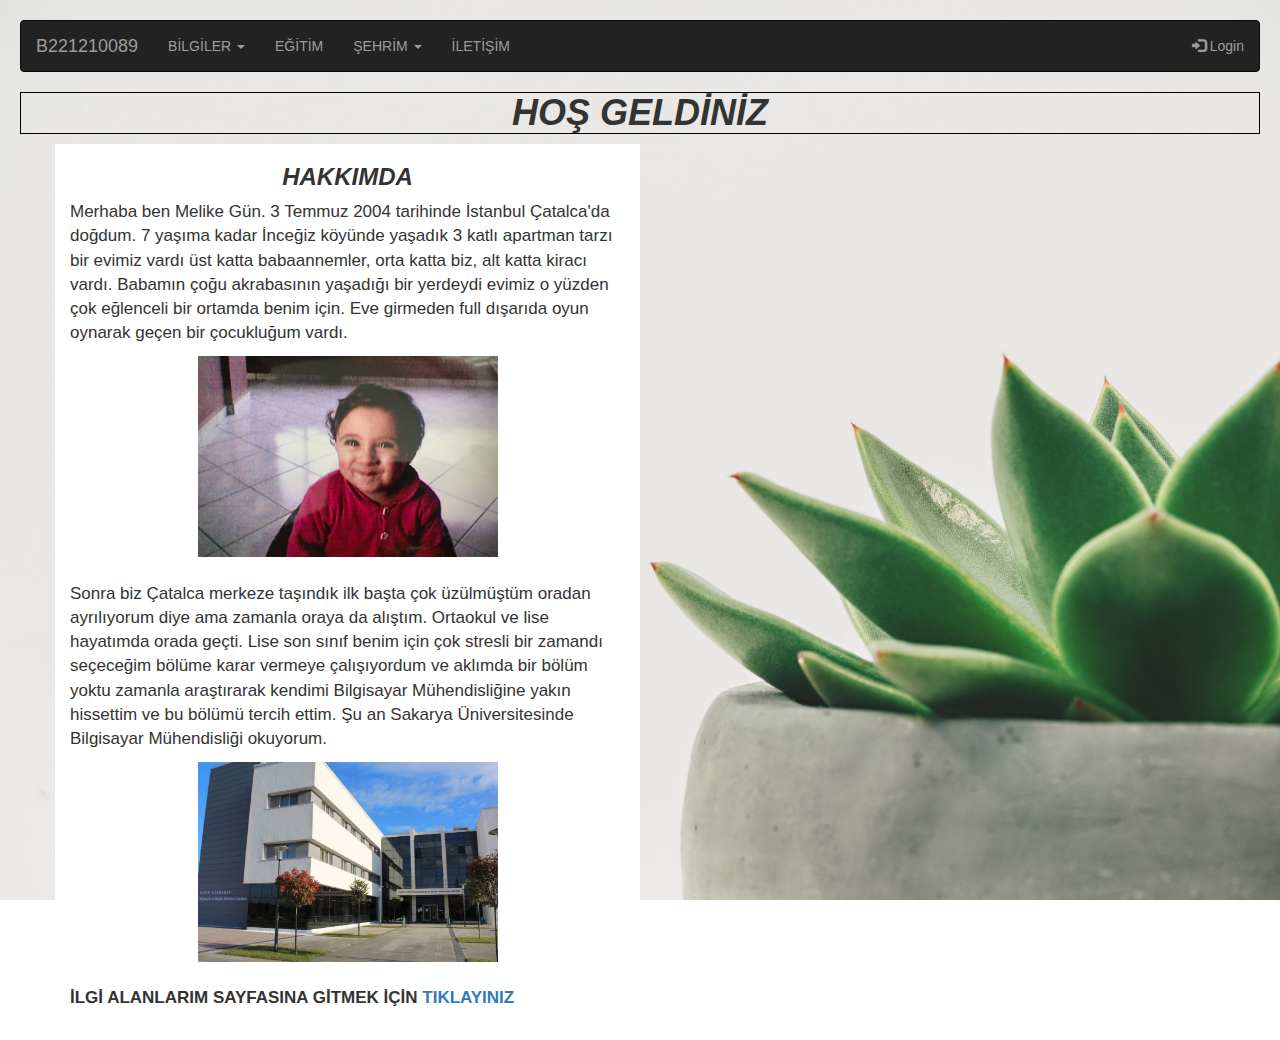
<file: index.html>
<!DOCTYPE html>
<html lang="tr-TR">
    <head>
        
        <title>WEB PROJE</title>
        
        <meta charset="utf-8">
        <meta name="viewport" content="width=device-width, initial-scale=1">
        <link rel="stylesheet" href="https://maxcdn.bootstrapcdn.com/bootstrap/3.4.1/css/bootstrap.min.css">
        <script src="https://ajax.googleapis.com/ajax/libs/jquery/3.6.4/jquery.min.js"></script>
        <script src="https://maxcdn.bootstrapcdn.com/bootstrap/3.4.1/js/bootstrap.min.js"></script>
        <link rel="stylesheet" href="style.css">

    </head>
    
    <body id="arkaplanresim">
        
        <nav class="navbar navbar-inverse">
            
            <div class="container-fluid"> 
                
                <div class="navbar-header">
                    <a class="navbar-brand" href="#">B221210089</a>
                </div>
                
                <ul class="nav navbar-nav">
                    
                    <li class="dropdown"><a class="dropdown-toggle" data-toggle="dropdown" href="#"> BİLGİLER <span class="caret"></span></a>
                        <ul class="dropdown-menu">
                            <li><a href="#">Hakkımda</a></li>
                            <li><a href="ilgialani.html">İlgi Alanlarım</a></li>
                        </ul>
                    </li>

                    <li><a href="cv.html">EĞİTİM</a></li>

                    <li class="dropdown"><a class="dropdown-toggle" data-toggle="dropdown" href="#"> ŞEHRİM <span class="caret"></span></a>
                        <ul class="dropdown-menu">
                            <li><a href="sehrim.html">İstanbul</a></li>
                            <li><a href="gezilecekyerler.html">Gezilecek Yerler</a></li>
                            <li><a href="mirasimiz.html">Mirasımız</a></li>
                        </ul>
                    </li>

                    <li><a href="iletisim.html">İLETİŞİM</a></li>
                </ul>
                
                <ul class="nav navbar-nav navbar-right">
                    <li><a href="login.html"><span class="glyphicon glyphicon-log-in"></span> Login</a></li>
                </ul>

            </div>

        </nav>
        
        <h1 class="yazi1" class="konum"><b><i>HOŞ GELDİNİZ</i></b></h1>
        
        <div class="container">
            
            <div class="row">
                
                <div class="col-lg-6 mx-auto sayfaArkaplan">
                    
                    <h3 style="text-align: center"><i>HAKKIMDA</i></h3>
                    
                    <p> 
                        Merhaba ben Melike Gün. 3 Temmuz 2004 tarihinde İstanbul Çatalca'da doğdum. 7 yaşıma kadar İnceğiz köyünde yaşadık 3 katlı apartman tarzı bir evimiz vardı
                        üst katta babaannemler, orta katta biz, alt katta kiracı vardı. Babamın çoğu akrabasının yaşadığı bir yerdeydi evimiz o yüzden çok
                        eğlenceli bir ortamda benim için. Eve girmeden full dışarıda oyun oynarak geçen bir çocukluğum vardı.
                    </p>
                    
                    <img style="display: block; margin: auto;" src="resimler/ben.jpeg" width="300px" >
                    
                    <p>   
                        <br>Sonra biz Çatalca merkeze taşındık ilk başta çok üzülmüştüm oradan ayrılıyorum diye ama zamanla oraya da alıştım.              
                        Ortaokul ve lise hayatımda orada geçti. Lise son sınıf benim için çok stresli bir zamandı seçeceğim bölüme karar vermeye         
                        çalışıyordum ve aklımda bir bölüm yoktu zamanla araştırarak kendimi Bilgisayar Mühendisliğine yakın hissettim ve bu bölümü           
                        tercih ettim. Şu an Sakarya Üniversitesinde Bilgisayar Mühendisliği okuyorum. 
                    </p>
                    
                    <img style="display: block; margin: auto;" src="resimler/sau.jpeg" width="300px" >   
                    
                    <p><br><b>İLGİ ALANLARIM SAYFASINA GİTMEK İÇİN <a href="ilgialani.html">TIKLAYINIZ</a></b></p>
                
                </div>

            </div>

        </div>

    </body>

    </html>
</file>
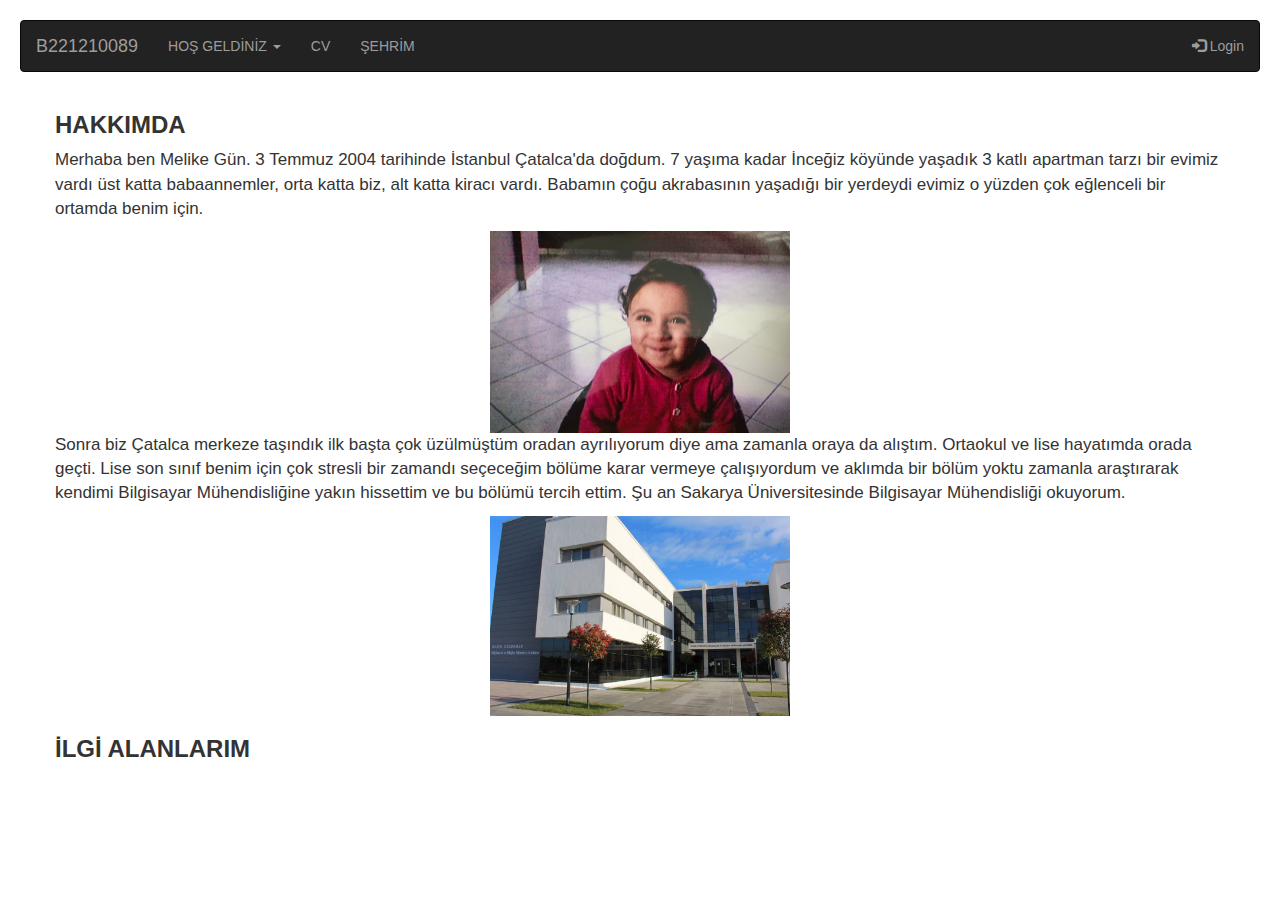
<file: b221210089.html>
<!DOCTYPE html>
        <html lang="tr-TR">
        <head>
        <title>WEB PROJE</title>
        <meta charset="utf-8">
        <meta name="viewport" content="width=device-width, initial-scale=1">
        <link rel="stylesheet" href="https://maxcdn.bootstrapcdn.com/bootstrap/3.4.1/css/bootstrap.min.css">
        <script src="https://ajax.googleapis.com/ajax/libs/jquery/3.6.4/jquery.min.js"></script>
        <script src="https://maxcdn.bootstrapcdn.com/bootstrap/3.4.1/js/bootstrap.min.js"></script>
        
        <link rel="stylesheet" href="style.css">
        </head>
        <body id="anasayfabody">

        <nav class="navbar navbar-inverse">
        <div class="container-fluid">
            <div class="navbar-header">
            <a class="navbar-brand" href="#">B221210089</a>
            </div>
            <ul class="nav navbar-nav">
            <li class="dropdown"><a class="dropdown-toggle" data-toggle="dropdown" href="#"> HOŞ GELDİNİZ <span class="caret"></span></a></li>
            <ul class="dropdown-menu">
                <li><a href="hakkimda.html">Hakkımda</a></li>
              </ul>
            <li><a href="cv.html">CV</a></li>
            <li><a href="sehrim.html">ŞEHRİM</a></li>
            </ul>
            <ul class="nav navbar-nav navbar-right">
            <li><a href="#"><span class="glyphicon glyphicon-log-in"></span> Login</a></li>
            </ul>
        </div>
        </nav>
        <div class="container">
            
            <div class="row">
                
                <div class="col-lg-15 mx-auto sayfaArkaplan">
                    <div style="margin:auto"><h3>HAKKIMDA</h3></div>
            <p> Merhaba ben Melike Gün. 3 Temmuz 2004 tarihinde İstanbul Çatalca'da doğdum. 7 yaşıma kadar İnceğiz köyünde yaşadık 3 katlı apartman tarzı bir evimiz vardı
                üst katta babaannemler, orta katta biz, alt katta kiracı vardı. Babamın çoğu akrabasının yaşadığı bir yerdeydi evimiz o yüzden çok
            eğlenceli bir ortamda benim için.</p>

            <img style="display: block; margin: auto;" src="resimler/ben.jpeg"              
            width="300px" >
         
            <p>Sonra biz Çatalca merkeze taşındık ilk başta çok üzülmüştüm oradan ayrılıyorum diye ama zamanla oraya
        da alıştım. Ortaokul ve lise hayatımda orada geçti. Lise son sınıf benim için çok stresli bir zamandı seçeceğim bölüme karar vermeye
    çalışıyordum ve aklımda bir bölüm yoktu zamanla araştırarak kendimi Bilgisayar Mühendisliğine yakın hissettim ve bu bölümü tercih ettim. Şu an
    Sakarya Üniversitesinde Bilgisayar Mühendisliği okuyorum. </p>
  
            <img style="display: block; margin: auto;" src="resimler/sau.jpeg"              
            width="300px" >

            <h3>İLGİ ALANLARIM</h3>
                
        
        </div>                       
    </div>               
</div>
    
        



        
    
    

    </body>
    </html>
</file>
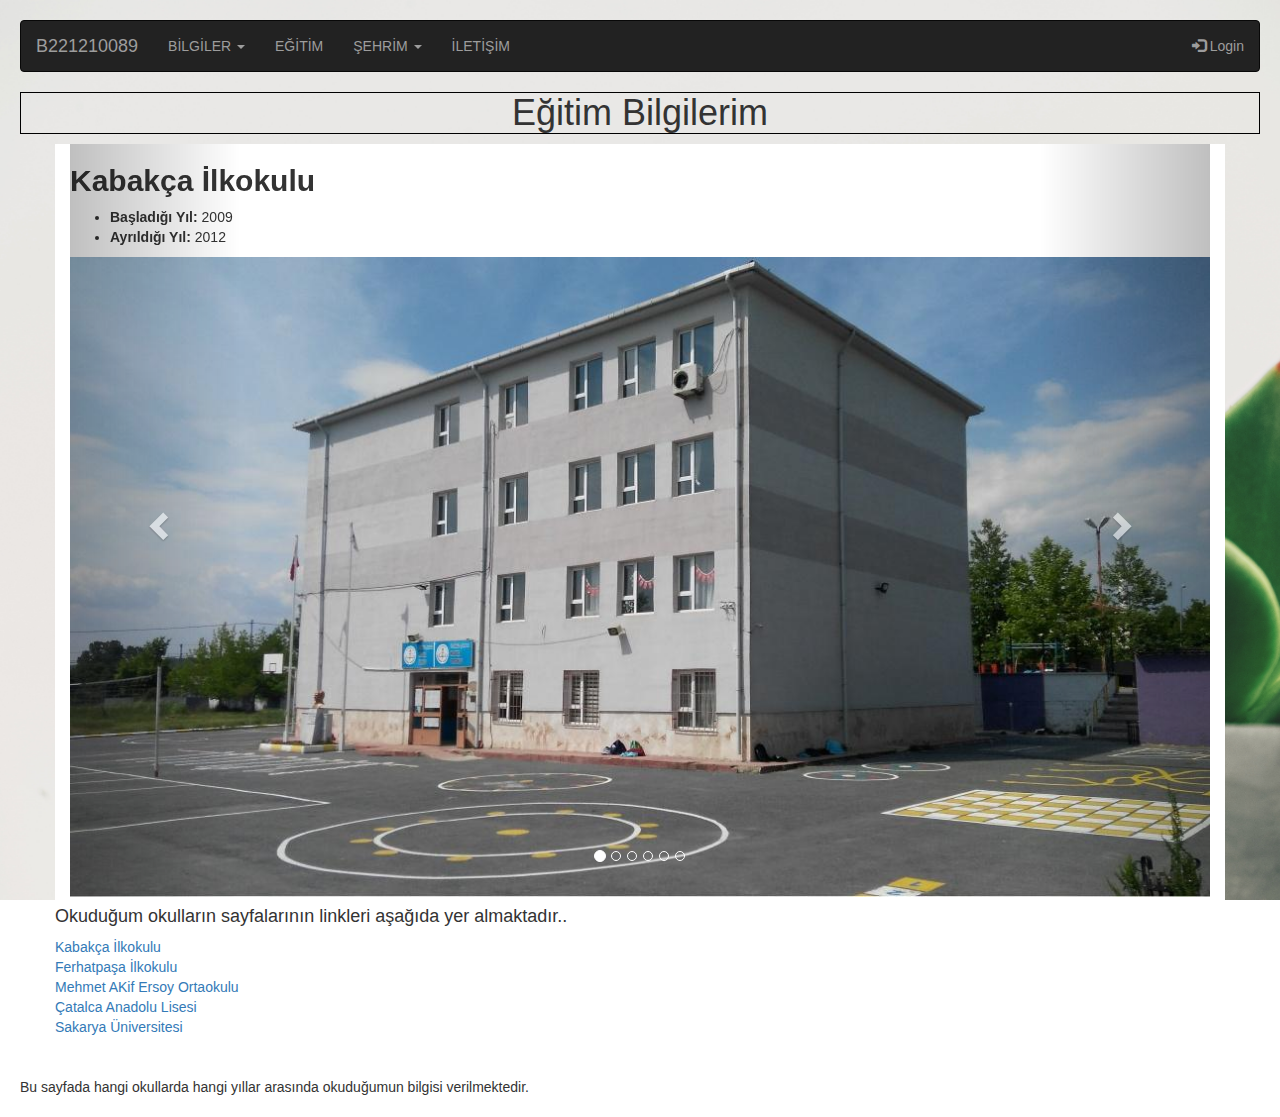
<file: cv.html>
<!DOCTYPE html>

<html lang="tr-TR">

    <head>

        <title>Eğitim</title>

        <meta charset="utf-8">
        <meta name="viewport" content="width=device-width, initial-scale=1">
        <link rel="stylesheet" href="https://maxcdn.bootstrapcdn.com/bootstrap/3.4.1/css/bootstrap.min.css">       
        <script src="https://ajax.googleapis.com/ajax/libs/jquery/3.6.4/jquery.min.js"></script>
        <script src="https://maxcdn.bootstrapcdn.com/bootstrap/3.4.1/js/bootstrap.min.js"></script>
        <link rel="stylesheet" href="style.css">

    </head>
    
    <body id="arkaplanresim">  
              
        <nav class="navbar navbar-inverse">
            
            <div class="container-fluid">
                
                <div class="navbar-header">
                    <a class="navbar-brand" href="#">B221210089</a>
                </div>
                
                <ul class="nav navbar-nav">
                    <li class="dropdown"><a class="dropdown-toggle" data-toggle="dropdown" href="#"> BİLGİLER <span class="caret"></span></a>
                        <ul class="dropdown-menu">
                            <li><a href="index.html">Hakkımda</a></li>
                            <li><a href="ilgialani.html">İlgi Alanlarım</a></li>
                      </ul>
                    </li>

                    <li><a href="#">EĞİTİM</a></li>

                    <li class="dropdown"><a class="dropdown-toggle" data-toggle="dropdown" href="#"> ŞEHRİM <span class="caret"></span></a>
                        <ul class="dropdown-menu">
                            <li><a href="sehrim.html">İstanbul</a></li>
                            <li><a href="gezilecekyerler.html">Gezilecek Yerler</a></li>
                            <li><a href="mirasimiz.html">Mirasımız</a></li>
                        </ul>
                    </li>

                    <li><a href="iletisim.html">İLETİŞİM</a></li>
                </ul>
                
                <ul class="nav navbar-nav navbar-right">
                    <li><a href="login.html"><span class="glyphicon glyphicon-log-in"></span> Login</a></li>
                </ul>

            </div>

        </nav>

        

        <header> <h1>Eğitim Bilgilerim</h1> </header> 

        <div class="container">
            
            <div class="row">               
                
                <div class="col-lg-15 mx-auto sayfaArkaplan">

                    <main>
                    
                        <div class="container"> 
                                                            
                            <div id="myCarousel" class="carousel slide" data-ride="carousel">
                             
                                <ol class="carousel-indicators">

                                    <li data-target="#myCarousel" data-slide-to="0" class="active"></li>
                                    <li data-target="#myCarousel" data-slide-to="1"></li>
                                    <li data-target="#myCarousel" data-slide-to="2"></li>
                                    <li data-target="#myCarousel" data-slide-to="3"></li>
                                    <li data-target="#myCarousel" data-slide-to="4"></li>
                                    <li data-target="#myCarousel" data-slide-to="5"></li>
                                </ol>
                            
                            
                                <div class="carousel-inner">                            
                                
                                    <div class="item active">
                                    
                                        <section>
                                       
                                            <h2><b>Kabakça İlkokulu</b></h2>   
                                       
                                            <article>  
                                                                                                  
                                                <ul>                                                            
                                                
                                                    <li><strong>Başladığı Yıl:</strong> 2009</li>  
                                                    <li><strong>Ayrıldığı Yıl:</strong> 2012</li>                                   
                                           
                                                </ul>             
                                       
                                            </article>    
                  
                                        </section>

                                    
                                        <figure>                                  
                                        
                                            <img src="resimler/kabakca.jpeg" alt="kabakca" style="width:100%;">  
                                   
                                        </figure>                             
                                
                                    </div>
                      
                               
                                    <div class="item">
                                    
                                        <section>
                             
                                            <h2><b>Ferhatpaşa İlkokulu</b></h2>   

                                            <article>  

                                            
                                                <ul>

                                                    <li><strong>Başladığı Yıl:</strong> 2012</li>                                                  
                                                    <li><strong> Yıl:</strong> 2014</li>                                   
                                           
                                                </ul>    

                                            </article>    

                                        </section>

                                   
                                        <figure>                
                                        
                                            <img src="resimler/ferhatpasa.jpeg" alt="ferhatpasa" style="width:100%;">
                                    
                                        </figure>
                               
                                    </div>
                          
                                
                                    <div class="item">
                                    
                                        <section>
                                        
                                            <h2><b>Mehmet Akif Ersoy Ortaokulu</b></h2>   
                                        
                                            <article>  

                                                <ul>  

                                                    <li><strong>Başladığı Yıl:</strong> 2014</li>  
                                                    <li><strong>Mezuniyet yılı Yıl:</strong> 2018</li>      
                                                    <li><strong>Diploma Notu:</strong> 90,21270</li> 

                                                </ul>    

                                            </article>    

                                        </section>    

                                        <figure>                                                                              
                                       
                                            <img src="resimler/mehmetakif.jpeg" alt="mehmetakif" style="width:100%;">                                                             
                                    
                                        </figure>                            
                                
                                    </div>
                                
                               
                                    <div class="item">
                                    
                                        <section>
                                        
                                            <h2><b>Çatalca Anadolu Lisesi</b></h2>   
                                        
                                            <article>                                     
                                            
                                                <ul>                                          
                                                
                                                    <li><strong>Bölüm:</strong> Sayısal</li>                       
                                                    <li><strong>Başladığı Yıl:</strong> 2018</li>  
                                                    <li><strong>Mezuniyet yılı Yıl:</strong> 2022</li>      
                                                    <li><strong>Diploma Notu:</strong> 95,11280</li>                              
                                                </ul>    

                                            </article>    

                                        </section>
                                   
                                        <figure>
                                                                          
                                            <img src="resimler/catalcaanadolu.jpeg" alt="catalcaanadolu" style="width:100%;">

                                        </figure>
          
                               
                                    </div>
                                                     
                                    <div class="item">  
                                    
                                        <section>
                                      
                                            <h2><b>Sakarya Üniversitesi</b></h2>   
                                       
                                            <article>  
                                           
                                                <ul>                    
                                                
                                                    <li><strong>Fakülte:</strong> Bilgisayar ve Bilişim Bilimleri Fakültesi</li>                      
                                                    <li><strong>Bölüm:</strong> Bilgisayar Mühendisliği</li>                       
                                                    <li><strong>Başladığı Yıl:</strong> 2022</li>                                     
                                                </ul>    

                                            </article>    

                                        </section>                            
                                
                                        <figure>                                                     
                                    
                                            <img src="resimler/sakaryauni.jpeg" alt="sakaryauni" style="width:100%;">  
                                    
                                        </figure>
                               
                                    </div>
                                       
                                </div>                         
                           
                                <a class="left carousel-control" href="#myCarousel" data-slide="prev">                
                               
                                    <span class="glyphicon glyphicon-chevron-left"></span>                             
                                    <span class="sr-only">Previous</span>
                          
                                </a>
                          
                                <a class="right carousel-control" href="#myCarousel" data-slide="next">
                            
                                    <span class="glyphicon glyphicon-chevron-right"></span>
                                    <span class="sr-only">Next</span>
                          
                                </a>  

                            </div>
                        
                        </div>                  
                
                    </main>
                    
                    <aside>                      
                        <section>                          
                            <h4>Okuduğum okulların sayfalarının linkleri aşağıda yer almaktadır..</h4>
                            
                            <a href="https://kabakcailkokulu.meb.k12.tr/">Kabakça İlkokulu</a> <br>                            
                            <a href="https://ferhatpasailkokulu.meb.k12.tr/">Ferhatpaşa İlkokulu</a> <br>
                            <a href="https://maersoyortaokulu.meb.k12.tr/">Mehmet AKif Ersoy Ortaokulu</a> <br>
                            <a href="https://catalcaal.meb.k12.tr/">Çatalca Anadolu Lisesi</a> <br>
                            <a href="https://www.sakarya.edu.tr/">Sakarya Üniversitesi</a> <br>

                        </section>                       
                    </aside>
              
                </div>
          
            </div>
      
        </div>

    
        <footer>
         
            <br><br>Bu sayfada hangi okullarda hangi yıllar arasında okuduğumun bilgisi verilmektedir.
    
        </footer>
     
        <script src="https://cdnjs.cloudflare.com/ajax/libs/gsap/3.6.0/gsap.min.js"></script>
        <script src="script.js"> </script> 
 
    </body>
  
    </html>
</file>
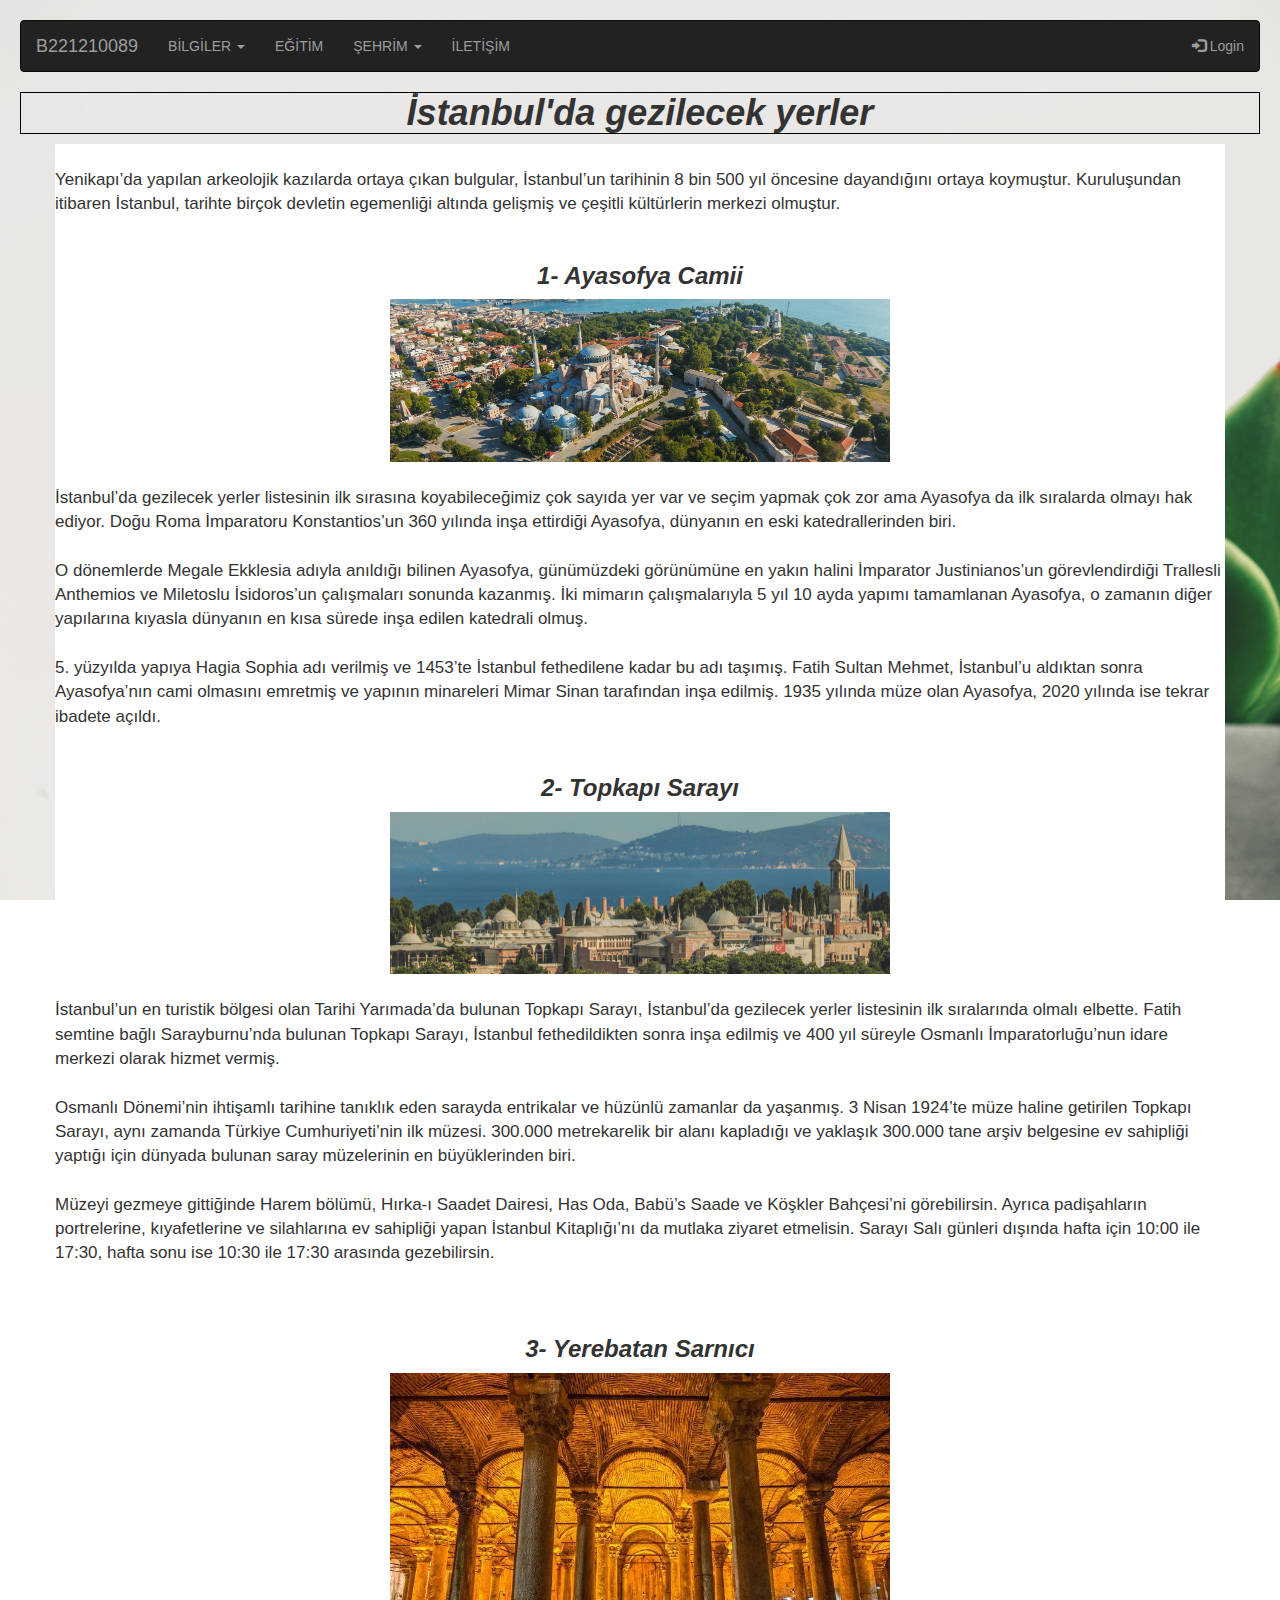
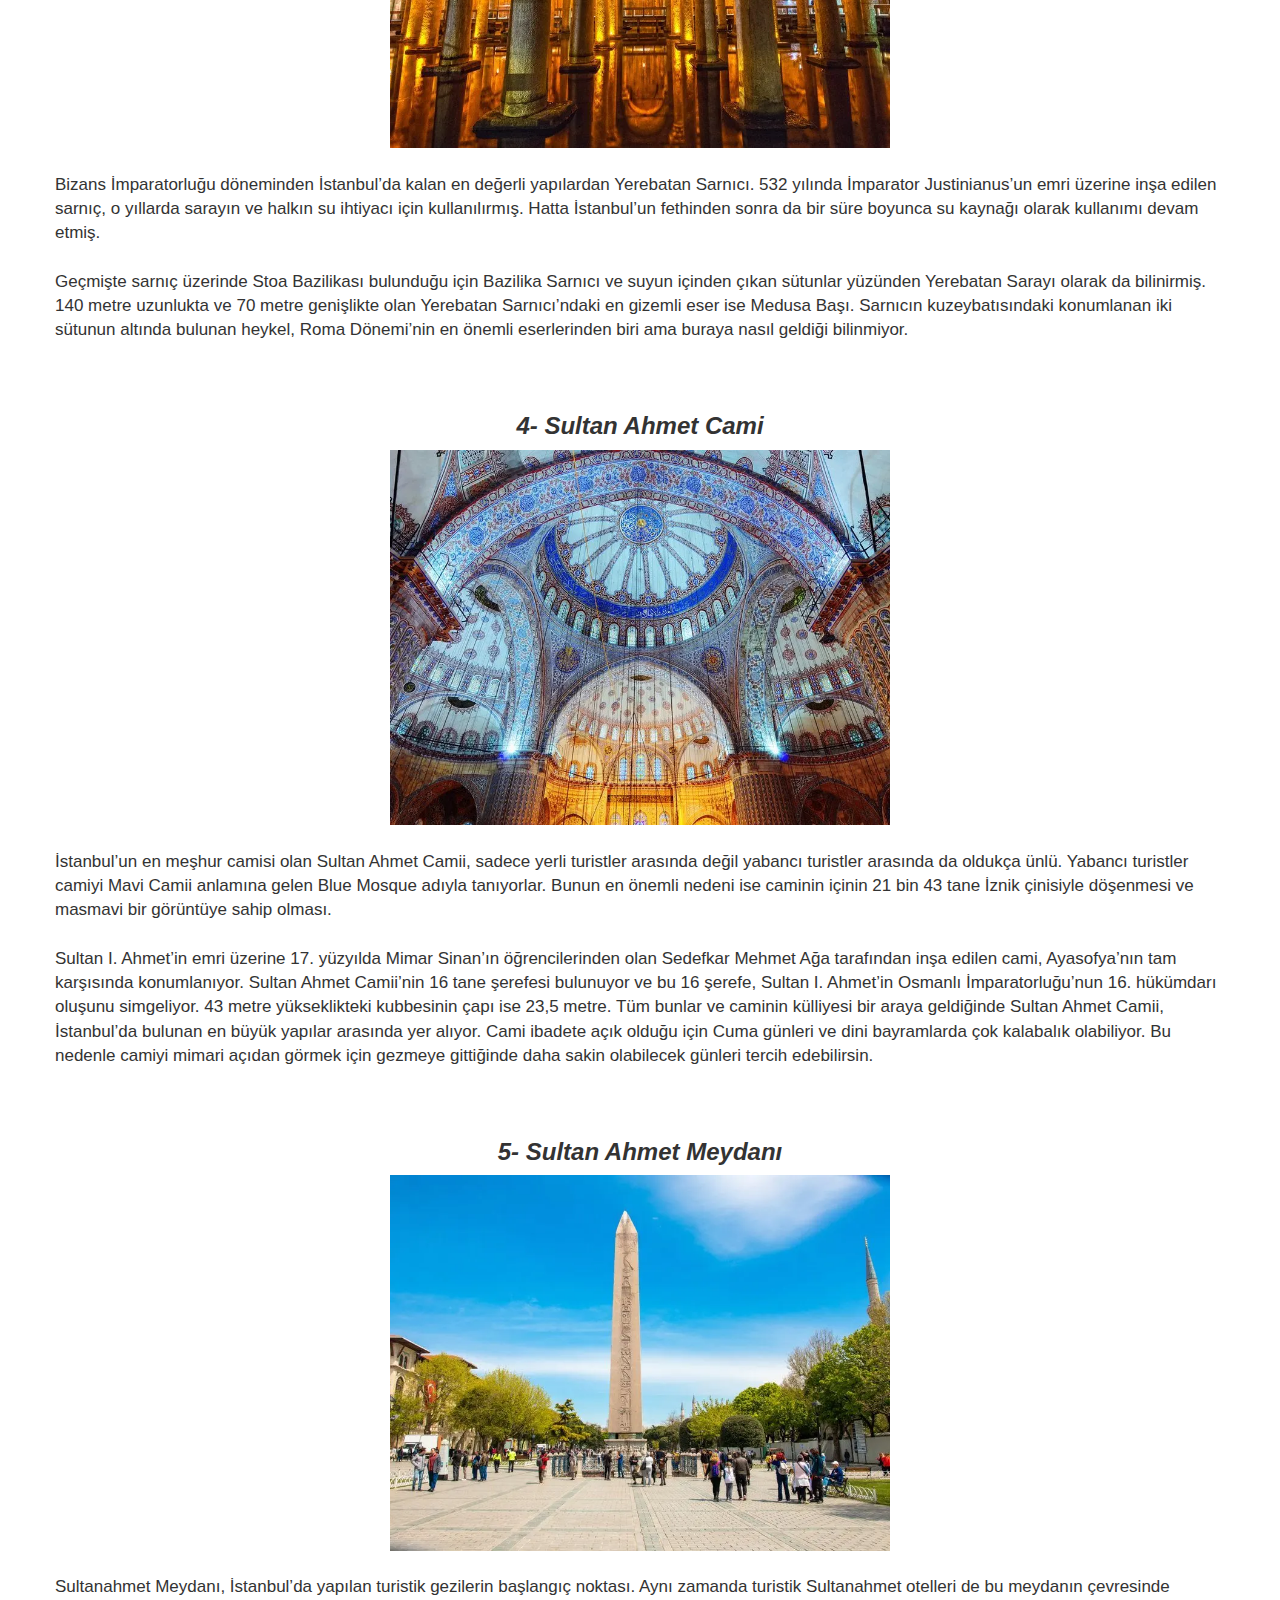
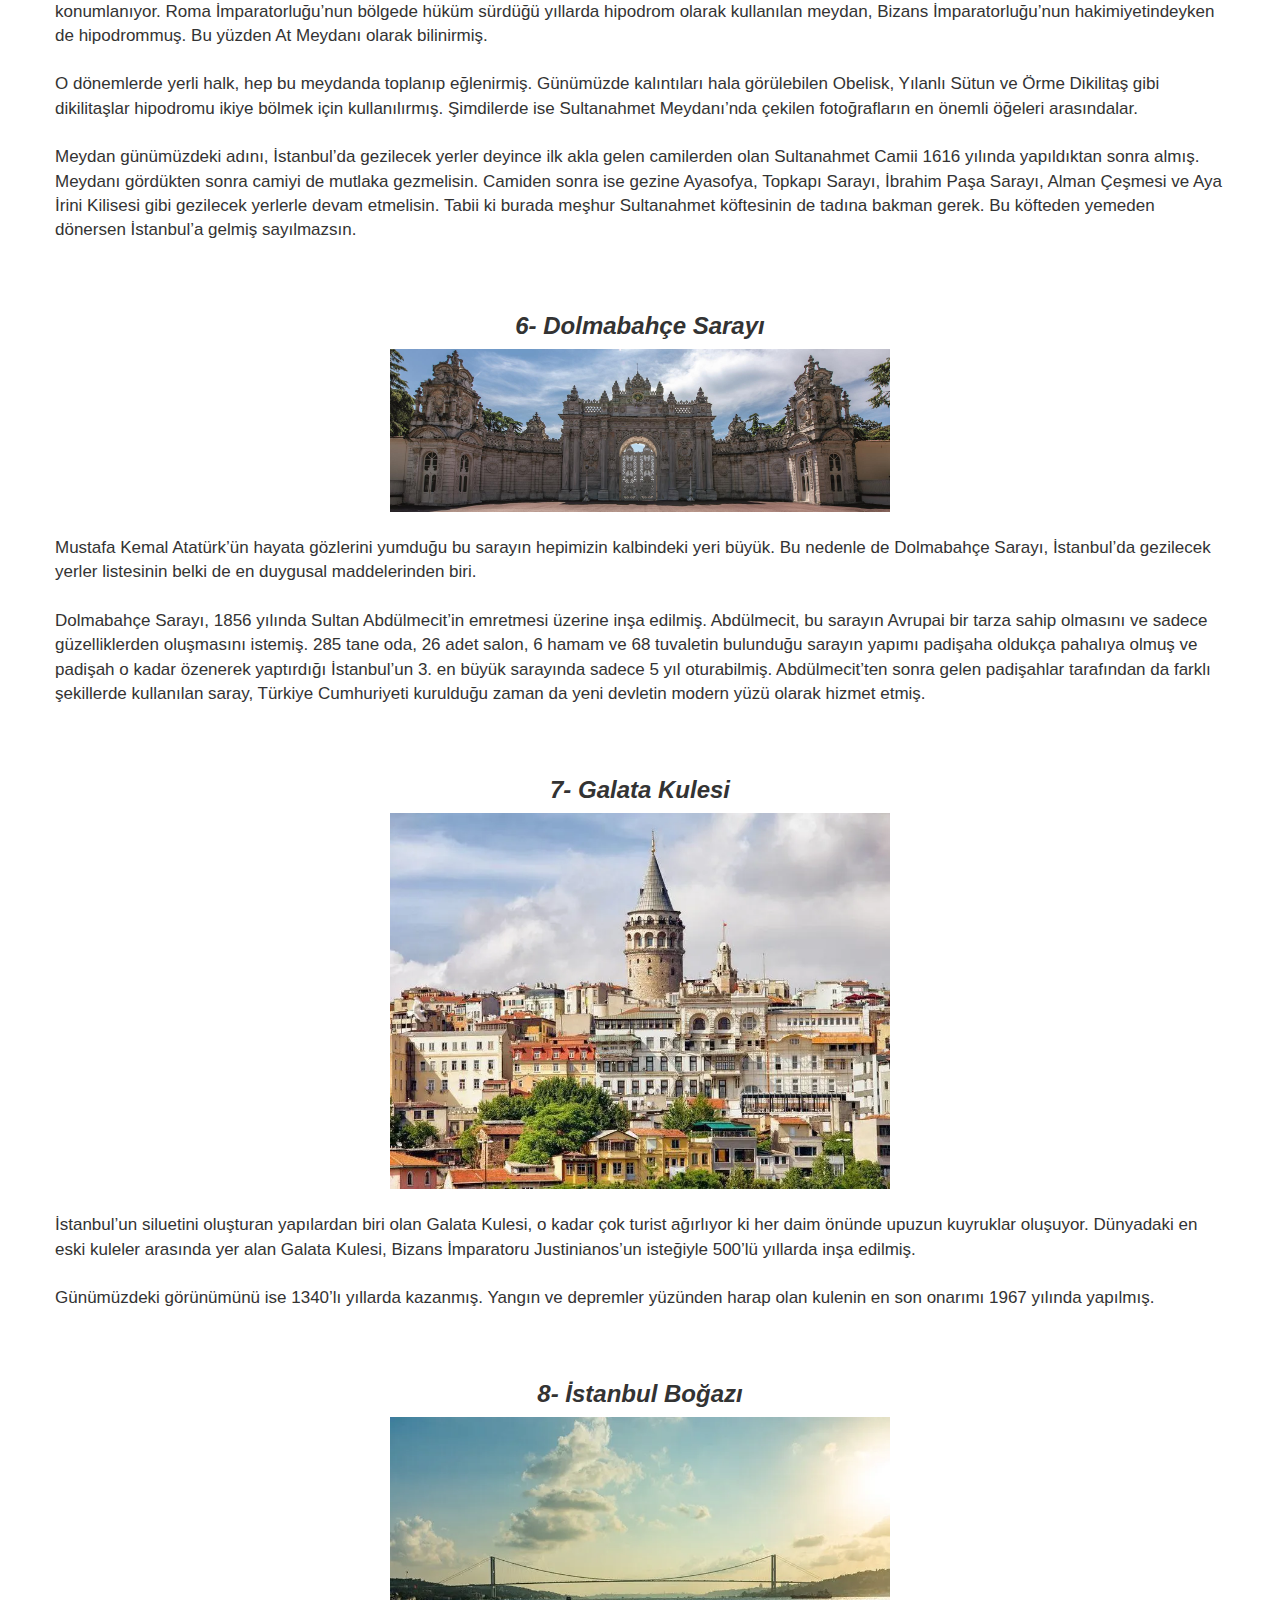
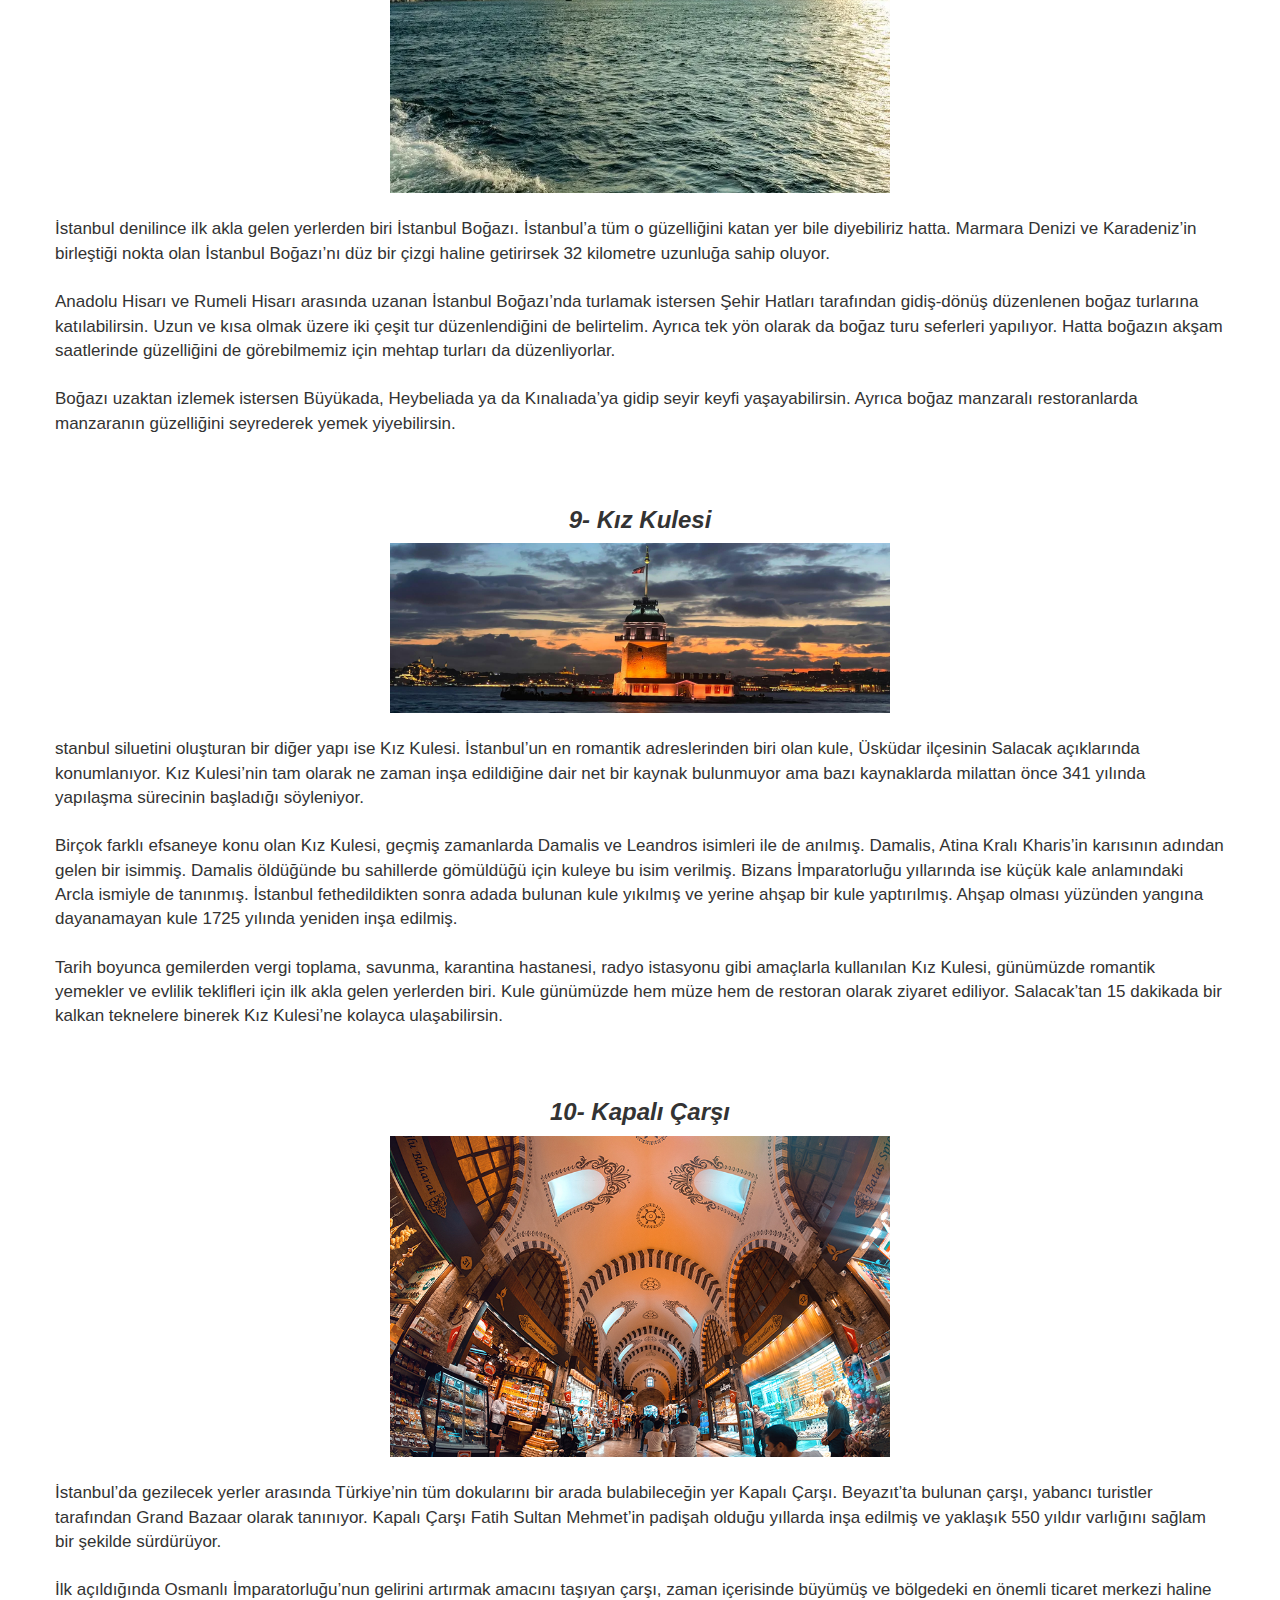
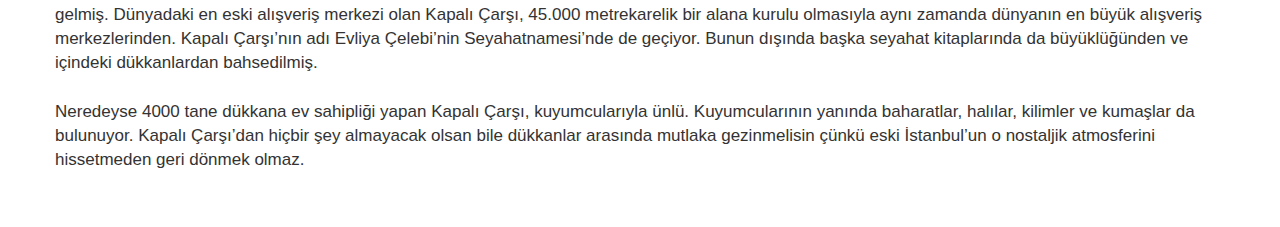
<file: gezilecekyerler.html>
<!DOCTYPE html>
<html lang="tr-TR">
    <head>
        <title>WEB PROJE</title>
        <meta charset="utf-8">
        <meta name="viewport" content="width=device-width, initial-scale=1">
        <link rel="stylesheet" href="https://maxcdn.bootstrapcdn.com/bootstrap/3.4.1/css/bootstrap.min.css">
        <script src="https://ajax.googleapis.com/ajax/libs/jquery/3.6.4/jquery.min.js"></script>
        <script src="https://maxcdn.bootstrapcdn.com/bootstrap/3.4.1/js/bootstrap.min.js"></script>
        <link rel="stylesheet" href="style.css">
    </head>
    
    <body id="arkaplanresim">
        
        <nav class="navbar navbar-inverse">
            
            <div class="container-fluid">
                
                <div class="navbar-header">
                    <a class="navbar-brand" href="#">B221210089</a>
                </div>
                
                <ul class="nav navbar-nav">
                    
                    <li class="dropdown"><a class="dropdown-toggle" data-toggle="dropdown" href="#"> BİLGİLER <span class="caret"></span></a>
                        <ul class="dropdown-menu">
                            <li><a href="index.html">Hakkımda</a></li>
                            <li><a href="ilgialani.html">İlgi Alanlarım</a></li>
                        </ul>
                    </li>

                    <li><a href="cv.html">EĞİTİM</a></li>

                    <li class="dropdown"><a class="dropdown-toggle" data-toggle="dropdown" href="#"> ŞEHRİM <span class="caret"></span></a>
                        <ul class="dropdown-menu">
                            <li><a href="sehrim.html">İstanbul</a></li>
                            <li><a href="gezilecekyerler.html">Gezilecek Yerler</a></li>
                            <li><a href="mirasimiz.html">Mirasımız</a></li>
                        </ul>
                    </li>

                    <li><a href="iletisim.html">İLETİŞİM</a></li>
                </ul>
                
                <ul class="nav navbar-nav navbar-right">
                    <li><a href="login.html"><span class="glyphicon glyphicon-log-in"></span> Login</a></li>
                </ul>

            </div>

        </nav>
        
        <h1 class="yazi1" class="konum"><b><i>İstanbul'da gezilecek yerler</i></b></h1>


        
        <div class="container">
            
            <div class="row">
                
                <div class="col-lg-15 mx-auto sayfaArkaplan">

                    <p> 
                        <br>
                        Yenikapı’da yapılan arkeolojik kazılarda ortaya çıkan bulgular, İstanbul’un tarihinin 8 bin 500 yıl öncesine dayandığını 
                        ortaya koymuştur. Kuruluşundan itibaren İstanbul, tarihte birçok devletin egemenliği altında gelişmiş ve çeşitli kültürlerin
                        merkezi olmuştur.
                    </p>
              
                    <h3 style="text-align: center"><i><br>1- Ayasofya Camii</i></h3>

                    <img style="display: block; margin: auto;" src="resimler/ayasofya.jpeg" width="500px" > 

                    <p>
                        <br>
                        İstanbul’da gezilecek yerler listesinin ilk sırasına koyabileceğimiz çok sayıda yer var ve seçim yapmak çok zor ama 
                        Ayasofya da ilk sıralarda olmayı hak ediyor. Doğu Roma İmparatoru Konstantios’un 360 yılında inşa ettirdiği Ayasofya, 
                        dünyanın en eski katedrallerinden biri.<br><br>

                        O dönemlerde Megale Ekklesia adıyla anıldığı bilinen Ayasofya, günümüzdeki görünümüne en yakın halini İmparator 
                        Justinianos’un görevlendirdiği Trallesli Anthemios ve Miletoslu İsidoros’un çalışmaları sonunda kazanmış. İki mimarın 
                        çalışmalarıyla 5 yıl 10 ayda yapımı tamamlanan Ayasofya, o zamanın diğer yapılarına kıyasla dünyanın en kısa sürede inşa 
                        edilen katedrali olmuş.<br><br>

                        5. yüzyılda yapıya Hagia Sophia adı verilmiş ve 1453’te İstanbul fethedilene kadar bu adı taşımış. Fatih Sultan Mehmet, 
                        İstanbul’u aldıktan sonra Ayasofya’nın cami olmasını emretmiş ve yapının minareleri Mimar Sinan tarafından inşa edilmiş. 
                        1935 yılında müze olan Ayasofya, 2020 yılında ise tekrar ibadete açıldı.
                    </p>

                    <h3 style="text-align: center"><i><br>2- Topkapı Sarayı</i></h3>

                    <img style="display: block; margin: auto;" src="resimler/topkapisarayi.jpeg" width="500px" > 

                    <p>
                        <br>
                        İstanbul’un en turistik bölgesi olan Tarihi Yarımada’da bulunan Topkapı Sarayı, İstanbul’da gezilecek yerler listesinin ilk
                        sıralarında olmalı elbette. Fatih semtine bağlı Sarayburnu’nda bulunan Topkapı Sarayı, İstanbul fethedildikten sonra inşa 
                        edilmiş ve 400 yıl süreyle Osmanlı İmparatorluğu’nun idare merkezi olarak hizmet vermiş.<br><br>

                        Osmanlı Dönemi’nin ihtişamlı tarihine tanıklık eden sarayda entrikalar ve hüzünlü zamanlar da yaşanmış. 3 Nisan 1924’te 
                        müze haline getirilen Topkapı Sarayı, aynı zamanda Türkiye Cumhuriyeti’nin ilk müzesi. 300.000 metrekarelik bir alanı 
                        kapladığı ve yaklaşık 300.000 tane arşiv belgesine ev sahipliği yaptığı için dünyada bulunan saray müzelerinin en 
                        büyüklerinden biri.<br><br>

                        Müzeyi gezmeye gittiğinde Harem bölümü, Hırka-ı Saadet Dairesi, Has Oda, Babü’s Saade ve Köşkler Bahçesi’ni görebilirsin. 
                        Ayrıca padişahların portrelerine, kıyafetlerine ve silahlarına ev sahipliği yapan İstanbul Kitaplığı’nı da mutlaka ziyaret
                        etmelisin. Sarayı Salı günleri dışında hafta için 10:00 ile 17:30, hafta sonu ise 10:30 ile 17:30 arasında gezebilirsin.<br><br>
                    </p>

                    <h3 style="text-align: center"><i><br>3- Yerebatan Sarnıcı</i></h3>

                    <img style="display: block; margin: auto;" src="resimler/yerebatansarnici.jpeg" width="500px" > 

                    <p>
                        <br>
                        Bizans İmparatorluğu döneminden İstanbul’da kalan en değerli yapılardan Yerebatan Sarnıcı. 532 yılında İmparator Justinianus’un
                        emri üzerine inşa edilen sarnıç, o yıllarda sarayın ve halkın su ihtiyacı için kullanılırmış. Hatta İstanbul’un fethinden sonra
                        da bir süre boyunca su kaynağı olarak kullanımı devam etmiş.<br><br>

                        Geçmişte sarnıç üzerinde Stoa Bazilikası bulunduğu için Bazilika Sarnıcı ve suyun içinden çıkan sütunlar yüzünden Yerebatan
                         Sarayı olarak da bilinirmiş. 140 metre uzunlukta ve 70 metre genişlikte olan Yerebatan Sarnıcı’ndaki en gizemli eser ise 
                         Medusa Başı. Sarnıcın kuzeybatısındaki konumlanan iki sütunun altında bulunan heykel, Roma Dönemi’nin en önemli eserlerinden
                          biri ama buraya nasıl geldiği bilinmiyor.<br><br>
                    </p>

                    <h3 style="text-align: center"><i><br>4- Sultan Ahmet Cami</i></h3>

                    <img style="display: block; margin: auto;" src="resimler/sultanahmetcami.jpeg" width="500px" > 

                    <p>
                        <br>
                        İstanbul’un en meşhur camisi olan Sultan Ahmet Camii, sadece yerli turistler arasında değil yabancı turistler arasında da 
                        oldukça ünlü. Yabancı turistler camiyi Mavi Camii anlamına gelen Blue Mosque adıyla tanıyorlar. Bunun en önemli nedeni ise
                        caminin içinin 21 bin 43 tane İznik çinisiyle döşenmesi ve masmavi bir görüntüye sahip olması.<br><br>

                        Sultan I. Ahmet’in emri üzerine 17. yüzyılda Mimar Sinan’ın öğrencilerinden olan Sedefkar Mehmet Ağa tarafından inşa edilen
                        cami, Ayasofya’nın tam karşısında konumlanıyor. Sultan Ahmet Camii’nin 16 tane şerefesi bulunuyor ve bu 16 şerefe, Sultan 
                        I. Ahmet’in Osmanlı İmparatorluğu’nun 16. hükümdarı oluşunu simgeliyor. 43 metre yükseklikteki kubbesinin çapı ise 23,5 
                        metre. Tüm bunlar ve caminin külliyesi bir araya geldiğinde Sultan Ahmet Camii, İstanbul’da bulunan en büyük yapılar arasında
                        yer alıyor. Cami ibadete açık olduğu için Cuma günleri ve dini bayramlarda çok kalabalık olabiliyor. Bu nedenle camiyi mimari 
                        açıdan görmek için gezmeye gittiğinde daha sakin olabilecek günleri tercih edebilirsin. <br><br>
                    </p>

                    <h3 style="text-align: center"><i><br>5- Sultan Ahmet Meydanı</i></h3>

                    <img style="display: block; margin: auto;" src="resimler/sultanahmetmeydani.jpeg" width="500px" > 

                    <p>
                        <br>
                        Sultanahmet Meydanı, İstanbul’da yapılan turistik gezilerin başlangıç noktası. Aynı zamanda turistik Sultanahmet otelleri 
                        de bu meydanın çevresinde konumlanıyor. Roma İmparatorluğu’nun bölgede hüküm sürdüğü yıllarda hipodrom olarak kullanılan 
                        meydan, Bizans İmparatorluğu’nun hakimiyetindeyken de hipodrommuş. Bu yüzden At Meydanı olarak bilinirmiş.<br><br>

                        O dönemlerde yerli halk, hep bu meydanda toplanıp eğlenirmiş. Günümüzde kalıntıları hala görülebilen Obelisk, Yılanlı 
                        Sütun ve Örme Dikilitaş gibi dikilitaşlar hipodromu ikiye bölmek için kullanılırmış. Şimdilerde ise Sultanahmet Meydanı’nda
                        çekilen fotoğrafların en önemli öğeleri arasındalar.<br><br>

                        Meydan günümüzdeki adını, İstanbul’da gezilecek yerler deyince ilk akla gelen camilerden olan Sultanahmet Camii 1616 yılında
                        yapıldıktan sonra almış. Meydanı gördükten sonra camiyi de mutlaka gezmelisin. Camiden sonra ise gezine Ayasofya, Topkapı 
                        Sarayı, İbrahim Paşa Sarayı, Alman Çeşmesi ve Aya İrini Kilisesi gibi gezilecek yerlerle devam etmelisin. Tabii ki burada 
                        meşhur Sultanahmet köftesinin de tadına bakman gerek. Bu köfteden yemeden dönersen İstanbul’a gelmiş sayılmazsın. <br><br>
                    </p>

                    <h3 style="text-align: center"><i><br>6- Dolmabahçe Sarayı</i></h3>

                    <img style="display: block; margin: auto;" src="resimler/dolmabahce.jpeg" width="500px" > 

                    <p>
                        <br>
                        Mustafa Kemal Atatürk’ün hayata gözlerini yumduğu bu sarayın hepimizin kalbindeki yeri büyük. Bu nedenle de Dolmabahçe 
                        Sarayı, İstanbul’da gezilecek yerler listesinin belki de en duygusal maddelerinden biri.<br><br>

                        Dolmabahçe Sarayı, 1856 yılında Sultan Abdülmecit’in emretmesi üzerine inşa edilmiş. Abdülmecit, bu sarayın Avrupai bir 
                        tarza sahip olmasını ve sadece güzelliklerden oluşmasını istemiş. 285 tane oda, 26 adet salon, 6 hamam ve 68 tuvaletin 
                        bulunduğu sarayın yapımı padişaha oldukça pahalıya olmuş ve padişah o kadar özenerek yaptırdığı İstanbul’un 3. en büyük 
                        sarayında sadece 5 yıl oturabilmiş. Abdülmecit’ten sonra gelen padişahlar tarafından da farklı şekillerde kullanılan saray,
                         Türkiye Cumhuriyeti kurulduğu zaman da yeni devletin modern yüzü olarak hizmet etmiş. <br><br>
                    </p>

                    <h3 style="text-align: center"><i><br>7- Galata Kulesi</i></h3>

                    <img style="display: block; margin: auto;" src="resimler/galatakulesi.jpeg" width="500px" > 

                    <p>
                        <br>
                        İstanbul’un siluetini oluşturan yapılardan biri olan Galata Kulesi, o kadar çok turist ağırlıyor ki her daim önünde upuzun kuyruklar oluşuyor.
                         Dünyadaki en eski kuleler arasında yer alan Galata Kulesi, Bizans İmparatoru Justinianos’un isteğiyle 500’lü yıllarda inşa edilmiş.<br><br>

                        Günümüzdeki görünümünü ise 1340’lı yıllarda kazanmış. Yangın ve depremler yüzünden harap olan kulenin en son onarımı 1967 yılında yapılmış.
                        <br><br>
                    </p>

                    <h3 style="text-align: center"><i><br>8- İstanbul Boğazı</i></h3>

                    <img style="display: block; margin: auto;" src="resimler/istanbulbagazi.jpeg" width="500px" > 

                    <p>
                        <br>
                        İstanbul denilince ilk akla gelen yerlerden biri İstanbul Boğazı. İstanbul’a tüm o güzelliğini katan yer bile diyebiliriz 
                        hatta. Marmara Denizi ve Karadeniz’in birleştiği nokta olan İstanbul Boğazı’nı düz bir çizgi haline getirirsek 32 kilometre 
                        uzunluğa sahip oluyor.<br><br>

                        Anadolu Hisarı ve Rumeli Hisarı arasında uzanan İstanbul Boğazı’nda turlamak istersen Şehir Hatları tarafından gidiş-dönüş 
                        düzenlenen boğaz turlarına katılabilirsin. Uzun ve kısa olmak üzere iki çeşit tur düzenlendiğini de belirtelim. Ayrıca tek 
                        yön olarak da boğaz turu seferleri yapılıyor. Hatta boğazın akşam saatlerinde güzelliğini de görebilmemiz için mehtap turları 
                        da düzenliyorlar.<br><br>

                        Boğazı uzaktan izlemek istersen Büyükada, Heybeliada ya da Kınalıada’ya gidip seyir keyfi yaşayabilirsin. Ayrıca boğaz 
                        manzaralı restoranlarda manzaranın güzelliğini seyrederek yemek yiyebilirsin.<br><br>
                    </p>

                    <h3 style="text-align: center"><i><br>9- Kız Kulesi</i></h3>

                    <img style="display: block; margin: auto;" src="resimler/kizkulesi.jpeg" width="500px" > 

                    <p>
                        <br>
                        stanbul siluetini oluşturan bir diğer yapı ise Kız Kulesi. İstanbul’un en romantik adreslerinden biri olan kule, Üsküdar 
                        ilçesinin Salacak açıklarında konumlanıyor. Kız Kulesi’nin tam olarak ne zaman inşa edildiğine dair net bir kaynak bulunmuyor 
                        ama bazı kaynaklarda milattan önce 341 yılında yapılaşma sürecinin başladığı söyleniyor.<br><br>

                        Birçok farklı efsaneye konu olan Kız Kulesi, geçmiş zamanlarda Damalis ve Leandros isimleri ile de anılmış. Damalis, Atina 
                        Kralı Kharis’in karısının adından gelen bir isimmiş. Damalis öldüğünde bu sahillerde gömüldüğü için kuleye bu isim verilmiş. 
                        Bizans İmparatorluğu yıllarında ise küçük kale anlamındaki Arcla ismiyle de tanınmış. İstanbul fethedildikten sonra adada bulunan 
                        kule yıkılmış ve yerine ahşap bir kule yaptırılmış. Ahşap olması yüzünden yangına dayanamayan kule 1725 yılında yeniden inşa 
                        edilmiş.<br><br>

                        Tarih boyunca gemilerden vergi toplama, savunma, karantina hastanesi, radyo istasyonu gibi amaçlarla kullanılan Kız Kulesi, 
                        günümüzde romantik yemekler ve evlilik teklifleri için ilk akla gelen yerlerden biri. Kule günümüzde hem müze hem de restoran 
                        olarak ziyaret ediliyor. Salacak’tan 15 dakikada bir kalkan teknelere binerek Kız Kulesi’ne kolayca ulaşabilirsin.<br><br>
                    </p>

                    <h3 style="text-align: center"><i><br>10- Kapalı Çarşı</i></h3>

                    <img style="display: block; margin: auto;" src="resimler/kapalicarsi1.jpeg" width="500px" > 

                    <p>
                        <br>
                        İstanbul’da gezilecek yerler arasında Türkiye’nin tüm dokularını bir arada bulabileceğin yer Kapalı Çarşı. Beyazıt’ta bulunan 
                        çarşı, yabancı turistler tarafından Grand Bazaar olarak tanınıyor. Kapalı Çarşı Fatih Sultan Mehmet’in padişah olduğu yıllarda 
                        inşa edilmiş ve yaklaşık 550 yıldır varlığını sağlam bir şekilde sürdürüyor.<br><br>

                        İlk açıldığında Osmanlı İmparatorluğu’nun gelirini artırmak amacını taşıyan çarşı, zaman içerisinde büyümüş ve bölgedeki en 
                        önemli ticaret merkezi haline gelmiş. Dünyadaki en eski alışveriş merkezi olan Kapalı Çarşı, 45.000 metrekarelik bir alana 
                        kurulu olmasıyla aynı zamanda dünyanın en büyük alışveriş merkezlerinden. Kapalı Çarşı’nın adı Evliya Çelebi’nin Seyahatnamesi’nde 
                        de geçiyor. Bunun dışında başka seyahat kitaplarında da büyüklüğünden ve içindeki dükkanlardan bahsedilmiş.<br><br>

                        Neredeyse 4000 tane dükkana ev sahipliği yapan Kapalı Çarşı, kuyumcularıyla ünlü. Kuyumcularının yanında baharatlar, halılar, 
                        kilimler ve kumaşlar da bulunuyor. Kapalı Çarşı’dan hiçbir şey almayacak olsan bile dükkanlar arasında mutlaka gezinmelisin 
                        çünkü eski İstanbul’un o nostaljik atmosferini hissetmeden geri dönmek olmaz.<br><br>
                    </p>
                    
                    
                    
                
                </div>

            </div>

        </div>

    </body>

    </html>
</file>
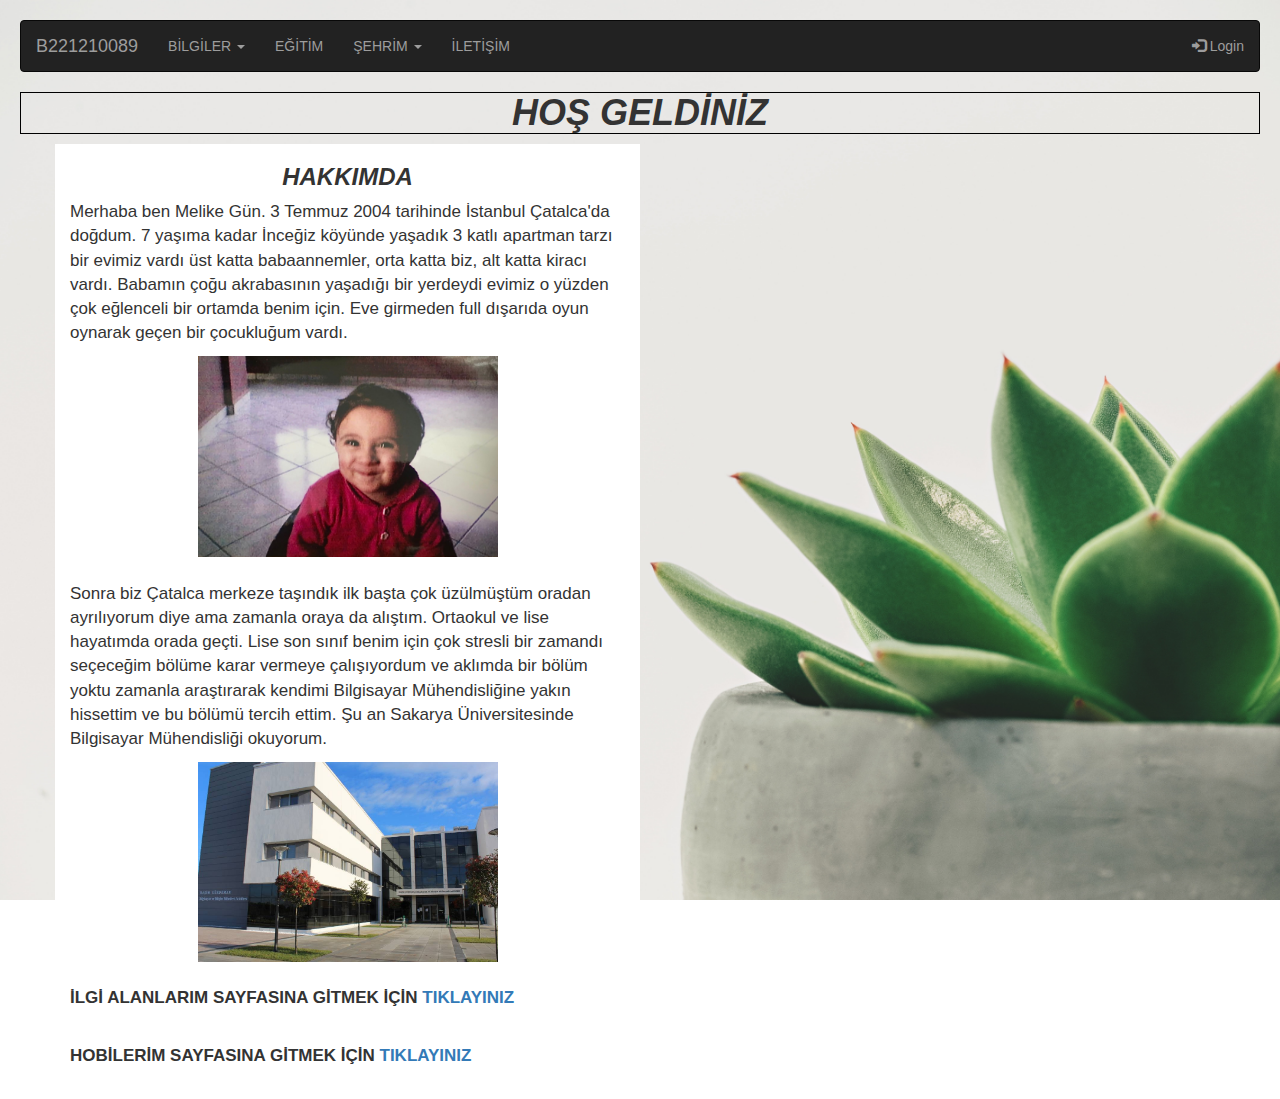
<file: hakkimda.html>
<!DOCTYPE html>
<html lang="tr-TR">
    <head>
        <title>WEB PROJE</title>
        <meta charset="utf-8">
        <meta name="viewport" content="width=device-width, initial-scale=1">
        <link rel="stylesheet" href="https://maxcdn.bootstrapcdn.com/bootstrap/3.4.1/css/bootstrap.min.css">
        <script src="https://ajax.googleapis.com/ajax/libs/jquery/3.6.4/jquery.min.js"></script>
        <script src="https://maxcdn.bootstrapcdn.com/bootstrap/3.4.1/js/bootstrap.min.js"></script>
        <link rel="stylesheet" href="style.css">
    </head>
    
    <body id="arkaplanresim">
        
        <nav class="navbar navbar-inverse">
            
            <div class="container-fluid">
                
                
                <div class="navbar-header">
                    <a class="navbar-brand" href="#">B221210089</a>
                </div>
                
                <ul class="nav navbar-nav">
                    
                    <li class="dropdown"><a class="dropdown-toggle" data-toggle="dropdown" href="#"> BİLGİLER <span class="caret"></span></a>
                        <ul class="dropdown-menu">
                            <li><a href="#">Hakkımda</a></li>
                            <li><a href="ilgialani.html">İlgi Alanlarım</a></li>
                            <li><a href="hobiler.html">Hobilerim</a></li>
                        </ul>
                    </li>

                    <li><a href="cv.html">EĞİTİM</a></li>

                    <li class="dropdown"><a class="dropdown-toggle" data-toggle="dropdown" href="#"> ŞEHRİM <span class="caret"></span></a>
                        <ul class="dropdown-menu">
                            <li><a href="sehrim.html">İstanbul</a></li>
                            <li><a href="gezilecekyerler.html">Gezilecek Yerler</a></li>
                            <li><a href="mirasimiz.html">Mirasımız</a></li>
                        </ul>
                    </li>

                    <li><a href="iletisim.html">İLETİŞİM</a></li>
                </ul>
                
                <ul class="nav navbar-nav navbar-right">
                    <li><a href="login.html"><span class="glyphicon glyphicon-log-in"></span> Login</a></li>
                </ul>

            </div>

        </nav>
        
        <h1 class="yazi1" class="konum"><b><i>HOŞ GELDİNİZ</i></b></h1>
        
        <div class="container">
            
            <div class="row">
                
                <div class="col-lg-6 mx-auto sayfaArkaplan">
                    
                    <h3 style="text-align: center"><i>HAKKIMDA</i></h3>
                    <p> 
                        Merhaba ben Melike Gün. 3 Temmuz 2004 tarihinde İstanbul Çatalca'da doğdum. 7 yaşıma kadar İnceğiz köyünde yaşadık 3 katlı apartman tarzı bir evimiz vardı
                        üst katta babaannemler, orta katta biz, alt katta kiracı vardı. Babamın çoğu akrabasının yaşadığı bir yerdeydi evimiz o yüzden çok
                        eğlenceli bir ortamda benim için. Eve girmeden full dışarıda oyun oynarak geçen bir çocukluğum vardı.
                    </p>
                    
                    <img style="display: block; margin: auto;" src="resimler/ben.jpeg" width="300px" >
                    
                    <p>   
                        <br>Sonra biz Çatalca merkeze taşındık ilk başta çok üzülmüştüm oradan ayrılıyorum diye ama zamanla oraya da alıştım.              
                        Ortaokul ve lise hayatımda orada geçti. Lise son sınıf benim için çok stresli bir zamandı seçeceğim bölüme karar vermeye         
                        çalışıyordum ve aklımda bir bölüm yoktu zamanla araştırarak kendimi Bilgisayar Mühendisliğine yakın hissettim ve bu bölümü           
                        tercih ettim. Şu an Sakarya Üniversitesinde Bilgisayar Mühendisliği okuyorum. 
                    </p>
                    
                    <img style="display: block; margin: auto;" src="resimler/sau.jpeg" width="300px" >   
                    
                    <p><br><b>İLGİ ALANLARIM SAYFASINA GİTMEK İÇİN <a href="ilgialani.html">TIKLAYINIZ</a></b></p>
                    <p><br><b>HOBİLERİM SAYFASINA GİTMEK İÇİN <a href="ilgialani.html">TIKLAYINIZ</a></b></p>
                
                </div>

            </div>

        </div>

    </body>

    </html>
</file>
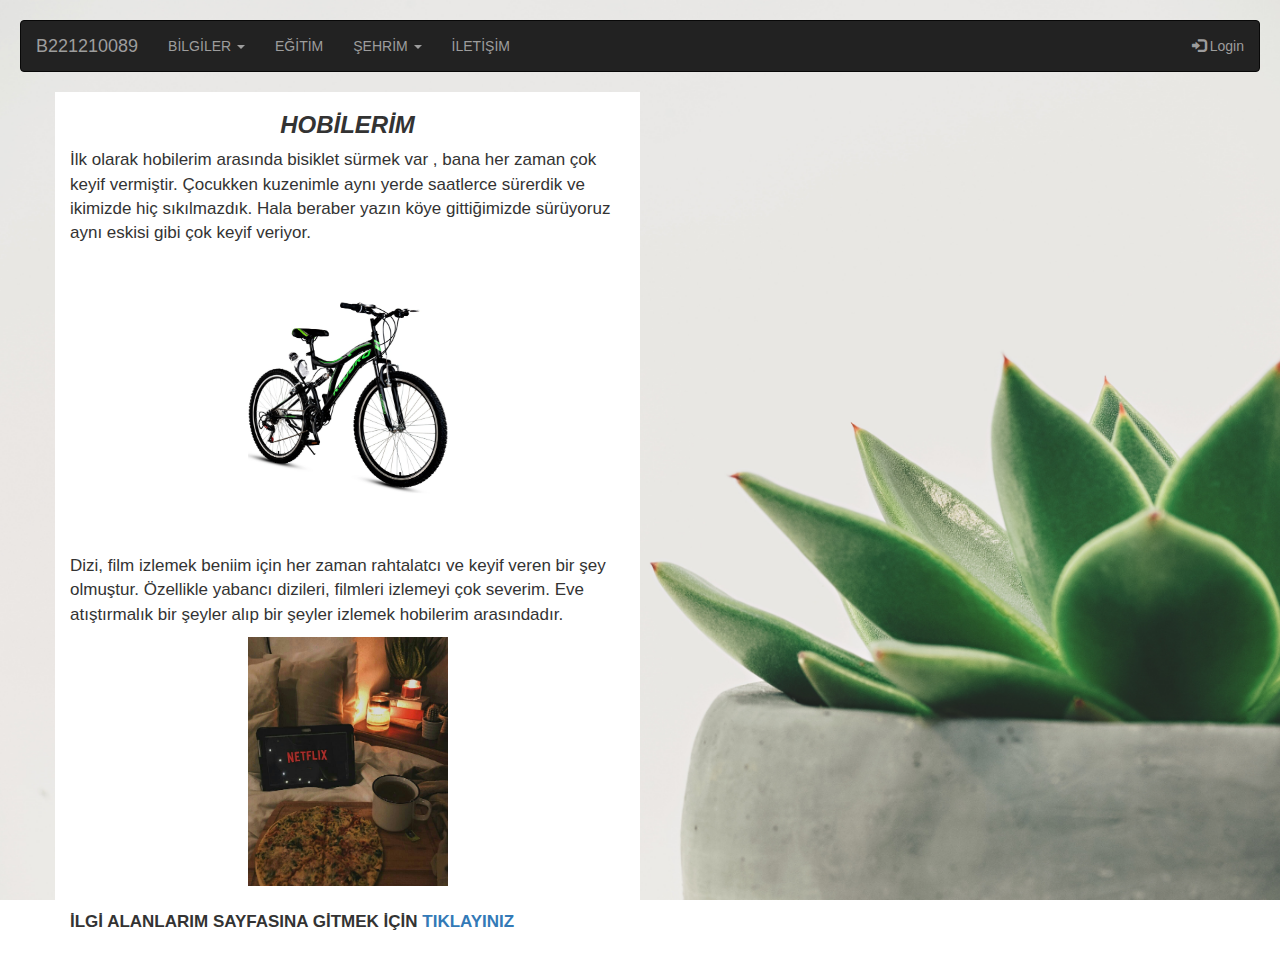
<file: hobiler.html>
<!DOCTYPE html>
<html lang="tr-TR">
    <head>
        <title>WEB PROJE</title>
        <meta charset="utf-8">
        <meta name="viewport" content="width=device-width, initial-scale=1">
        <link rel="stylesheet" href="https://maxcdn.bootstrapcdn.com/bootstrap/3.4.1/css/bootstrap.min.css">
        <script src="https://ajax.googleapis.com/ajax/libs/jquery/3.6.4/jquery.min.js"></script>
        <script src="https://maxcdn.bootstrapcdn.com/bootstrap/3.4.1/js/bootstrap.min.js"></script>
        <link rel="stylesheet" href="style.css">
    </head>
    
    <body id="arkaplanresim">
        
        <nav class="navbar navbar-inverse">
            
            <div class="container-fluid">
                
                <div class="navbar-header">
                    <a class="navbar-brand" href="#">B221210089</a>
                </div>
                
                <ul class="nav navbar-nav">
                    <li class="dropdown"><a class="dropdown-toggle" data-toggle="dropdown" href="#"> BİLGİLER <span class="caret"></span></a>
                        <ul class="dropdown-menu">
                            <li><a href="hakkimda.html">Hakkımda</a></li>
                            <li><a href="ilgialani.html">İlgi Alanlarım</a></li>
                            <li><a href="#">Hobilerim</a></li>
                      </ul>
                    </li>

                    <li><a href="cv.html">EĞİTİM</a></li>
                    
                    <li class="dropdown"><a class="dropdown-toggle" data-toggle="dropdown" href="#"> ŞEHRİM <span class="caret"></span></a>
                        <ul class="dropdown-menu">
                            <li><a href="sehrim.html">İstanbul</a></li>
                            <li><a href="gezilecekyerler.html">Gezilecek Yerler</a></li>
                            <li><a href="mirasimiz.html">Mirasımız</a></li>
                        </ul>
                    </li>

                    <li><a href="iletisim.html">İLETİŞİM</a></li>
                </ul>
                
                <ul class="nav navbar-nav navbar-right">
                    <li><a href="login.html"><span class="glyphicon glyphicon-log-in"></span> Login</a></li>
                </ul>

            </div>

        </nav>
        
        <div class="container">

            <div class="row">
                
                <div class="col-lg-6 mx-auto sayfaArkaplan">
                                      
                    <h3 style="text-align: center"><i>HOBİLERİM</i></h3>
                    <p>
                        İlk olarak hobilerim arasında bisiklet sürmek var , bana her zaman çok keyif vermiştir. Çocukken kuzenimle
                        aynı yerde saatlerce sürerdik ve ikimizde hiç sıkılmazdık. Hala beraber yazın köye gittiğimizde sürüyoruz  
                        aynı eskisi gibi çok keyif veriyor.
                    </p>
                    
                    <img style="display: block; margin: auto;" src="resimler/bisiklet.jpeg" width="200px" >
                 
                    <p>
                        <br>Dizi, film izlemek beniim için her zaman rahtalatcı ve keyif veren bir şey olmuştur. Özellikle yabancı dizileri,
                        filmleri izlemeyi çok severim. Eve atıştırmalık bir şeyler alıp bir şeyler izlemek hobilerim arasındadır. 
                    </p>
          
                    <img style="display: block; margin: auto;" src="resimler/film.jpeg" width="200px" >   
                    
                    <p><br><b>İLGİ ALANLARIM SAYFASINA GİTMEK İÇİN <a href="ilgialani.html">TIKLAYINIZ</a></b></p>

                </div> 

            </div>    

        </div>
    
    </body>
    
    </html>
</file>
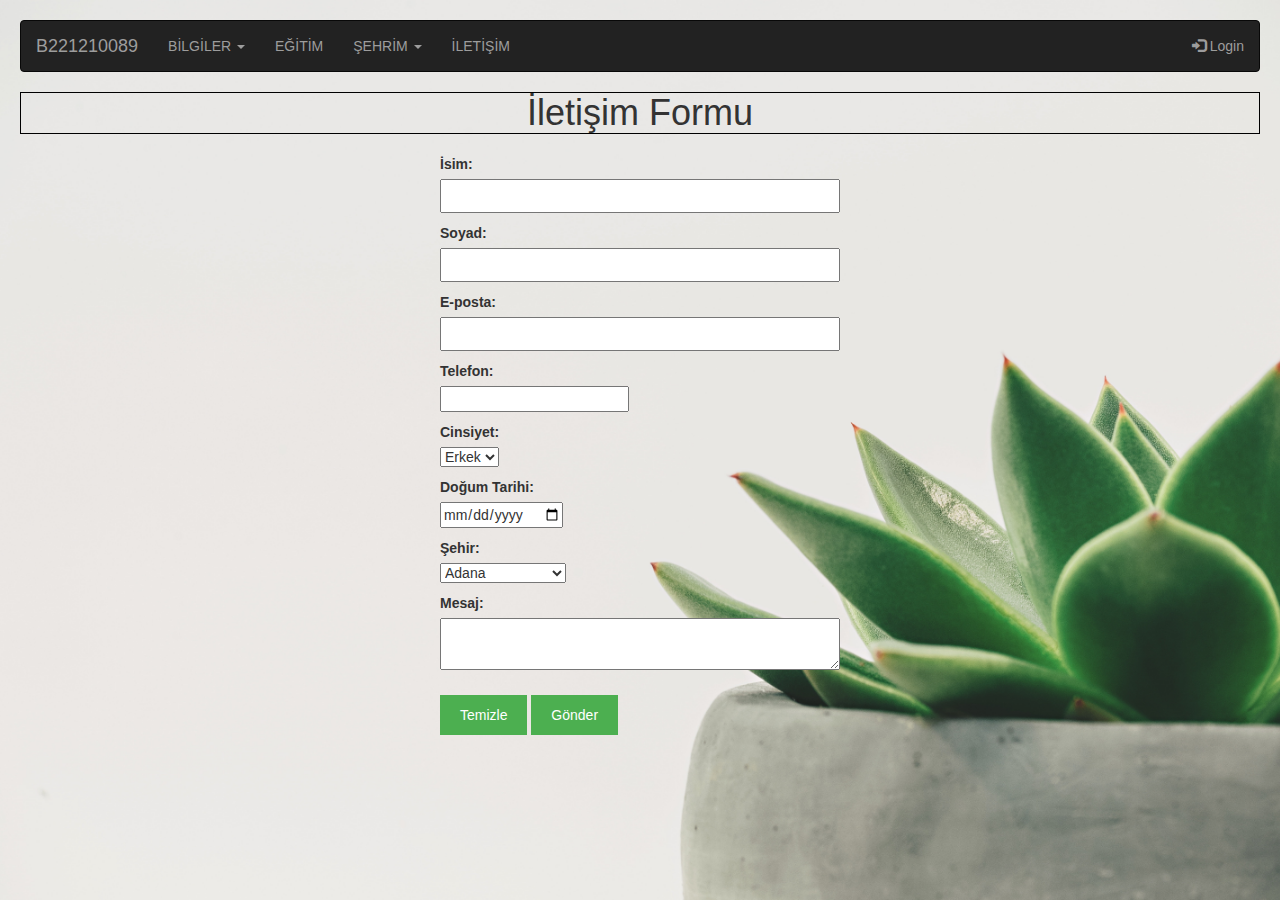
<file: iletisim.html>
<!DOCTYPE html>
<html lang="tr-TR">
    <head>
        <title>WEB PROJE</title>
        <meta charset="utf-8">
        <meta name="viewport" content="width=device-width, initial-scale=1">
        <link rel="stylesheet" href="https://maxcdn.bootstrapcdn.com/bootstrap/3.4.1/css/bootstrap.min.css">
        <script src="https://ajax.googleapis.com/ajax/libs/jquery/3.6.4/jquery.min.js"></script>
        <script src="https://maxcdn.bootstrapcdn.com/bootstrap/3.4.1/js/bootstrap.min.js"></script>
        <link rel="stylesheet" href="style.css">
    </head>
    
    <body id="arkaplanresim" id="iletisim">
        
        <nav class="navbar navbar-inverse">
            
            <div class="container-fluid">
                
                <div class="navbar-header">
                    <a class="navbar-brand" href="#">B221210089</a>
                </div>
                
                <ul class="nav navbar-nav">
                    
                    <li class="dropdown"><a class="dropdown-toggle" data-toggle="dropdown" href="#"> BİLGİLER <span class="caret"></span></a>
                        <ul class="dropdown-menu">
                            <li><a href="index.html">Hakkımda</a></li>
                            <li><a href="ilgialani.html">İlgi Alanlarım</a></li>
                        </ul>
                    </li>

                    <li><a href="cv.html">EĞİTİM</a></li>

                    <li class="dropdown"><a class="dropdown-toggle" data-toggle="dropdown" href="#"> ŞEHRİM <span class="caret"></span></a>
                        <ul class="dropdown-menu">
                            <li><a href="sehrim.html">İstanbul</a></li>
                            <li><a href="gezilecekyerler.html">Gezilecek Yerler</a></li>
                            <li><a href="mirasimiz.html">Mirasımız</a></li>                          
                        </ul>
                    </li>

                    <li><a href="#">İLETİŞİM</a></li>
                </ul>
                
                <ul class="nav navbar-nav navbar-right">
                    <li><a href="login.html"><span class="glyphicon glyphicon-log-in"></span> Login</a></li>
                </ul>

            </div>

        </nav>
        
        <h1>İletişim Formu</h1>
        
        <form id="contactForm" action="formgoruntule.php" method="post">
          
          <div>
            
            <label for="isim">İsim:</label>
            <input type="text" id="isim" name="isim" required>
          
          </div>

          <div>
            
            <label for="soyad">Soyad:</label>
            <input type="text" id="soyad" name="soyad" required>
          
          </div>

          <div>
            
            <label for="email">E-posta:</label>
            <input type="email" id="email" name="email" required>
          
          </div>

          <div>
            <label for="numara">Telefon:</label>
            <input type="tel" id="numara" name="numara" pattern="[0-9]{3}-[0-9]{3}-[0-9]{4}">
          </div>
  
          <div>
            <label for="cinsiyet">Cinsiyet:</label>
            
            <select id="cinsiyet" name="cinsiyet">
              
              <option value="erkek">Erkek</option>
              <option value="kadin">Kadın</option>
              <option value="diger">Diğer</option>
            </select>
          </div>

          <div>
            <label for="tarih">Doğum Tarihi:</label>
            <input type="date" id="tarih" name="tarih">
          </div>

          <div>
              <label for="sehir">Şehir:</label>
              
              <select id="sehir" name="sehir"> 
                
                <option value="adana">Adana</option>
                <option value="adiyaman">Adıyaman</option>
                <option value="afyonkarahisar">Afyonkarahisar</option>
                <option value="agri">Ağrı</option>
                <option value="aksaray">Aksaray</option>
                <option value="amasya">Amasya</option>
                <option value="ankara">Ankara</option>
                <option value="antalya">Antalya</option>
                <option value="ardahan">Ardahan</option>
                <option value="artvin">Artvin</option>
                <option value="aydin">Aydın</option>
                <option value="balikesir">Balıkesir</option>
                <option value="bartin">Bartın</option>
                <option value="batman">Batman</option>
                <option value="bayburt">Bayburt</option>
                <option value="bilecik">Bilecik</option>
                <option value="bingol">Bingöl</option>
                <option value="bitlis">Bitlis</option>
                <option value="bolu">Bolu</option>
                <option value="burdur">Burdur</option>
                <option value="bursa">Bursa</option>
                <option value="canakkale">Çanakkale</option>
                <option value="cankiri">Çankırı</option>
                <option value="corum">Çorum</option>
                <option value="denizli">Denizli</option>
                <option value="diyarbakir">Diyarbakır</option>
                <option value="duzce">Düzce</option>
                <option value="edirne">Edirne</option>
                <option value="elazig">Elazığ</option>
                <option value="erzincan">Erzincan</option>
                <option value="erzurum">Erzurum</option>
                <option value="eskisehir">Eskişehir</option>
                <option value="gaziantep">Gaziantep</option>
                <option value="giresun">Giresun</option>
                <option value="gumushane">Gümüşhane</option>
                <option value="hakkari">Hakkâri</option>
                <option value="hatay">Hatay</option>
                <option value="igdir">Iğdır</option>
                <option value="isparta">Isparta</option>
                <option value="istanbul">İstanbul</option>
                <option value="izmir">İzmir</option>
                <option value="kahramanmaras">Kahramanmaraş</option>
                <option value="karabuk">Karabük</option>
                <option value="karaman">Karaman</option>
                <option value="kars">Kars</option>
                <option value="kastamonu">Kastamonu</option>
                <option value="kayseri">Kayseri</option>
                <option value="kilis">Kilis</option>
                <option value="kirikkale">Kırıkkale</option>
                <option value="kirklareli">Kırklareli</option>
                <option value="kirsehir">Kırşehir</option>
                <option value="kocaeli">Kocaeli</option>
                <option value="konya">Konya</option>
                <option value="kutahya">Kütahya</option>
                <option value="malatya">Malatya</option>
                <option value="manisa">Manisa</option>
                <option value="mardin">Mardin</option>
                <option value="mersin">Mersin</option>
                <option value="mugla">Muğla</option>
                <option value="mus">Muş</option>
                <option value="nevsehir">Nevşehir</option>
                <option value="nigde">Niğde</option>
                <option value="ordu">Ordu</option>
                <option value="osmaniye">Osmaniye</option>
                <option value="rize">Rize</option>
                <option value="sakarya">Sakarya</option>
                <option value="samsun">Samsun</option>
                <option value="siirt">Siirt</option>
                <option value="sinop">Sinop</option>
                <option value="sivas">Sivas</option>
                <option value="sanliurfa">Şanlıurfa</option>
                <option value="sirnak">Şırnak</option>
                <option value="tekirdag">Tekirdağ</option>
                <option value="tokat">Tokat</option>
                <option value="trabzon">Trabzon</option>
                <option value="tunceli">Tunceli</option>
                <option value="usak">Uşak</option>
                <option value="van">Van</option>
                <option value="yalova">Yalova</option>
                <option value="yozgat">Yozgat</option>
                <option value="zonguldak">Zonguldak</option>
              
              </select>
            
            </div>
            
            <div>
              
              <label for="mesaj">Mesaj:</label>
              <textarea id="mesaj" name="mesaj" required></textarea>
            
            </div>

            <div>

              <button type="button" id="clearButton">Temizle</button>
              <button type="button" id="submitButton">Gönder</button>

            </div>
          
          </form>
          
          <center>

            <div id="submittedData" style="display: none;">
              
              <h2>Gönderilen Bilgiler</h2>
              
              <p id="isimOutput"></p>
              <p id="soyadOutput"></p>
              <p id="emailOutput"></p>
              <p id="mesajOutput"></p>
              <p id="numaraOutput"></p>
              <p id="cinsiyetOutput"></p>
              <p id="tarihOutput"></p>
              <p id="sehirOutput"></p>
            </div>
          
          </center>
          
          <script src="script.js"></script>
        
    </body>
        
</html>
</file>
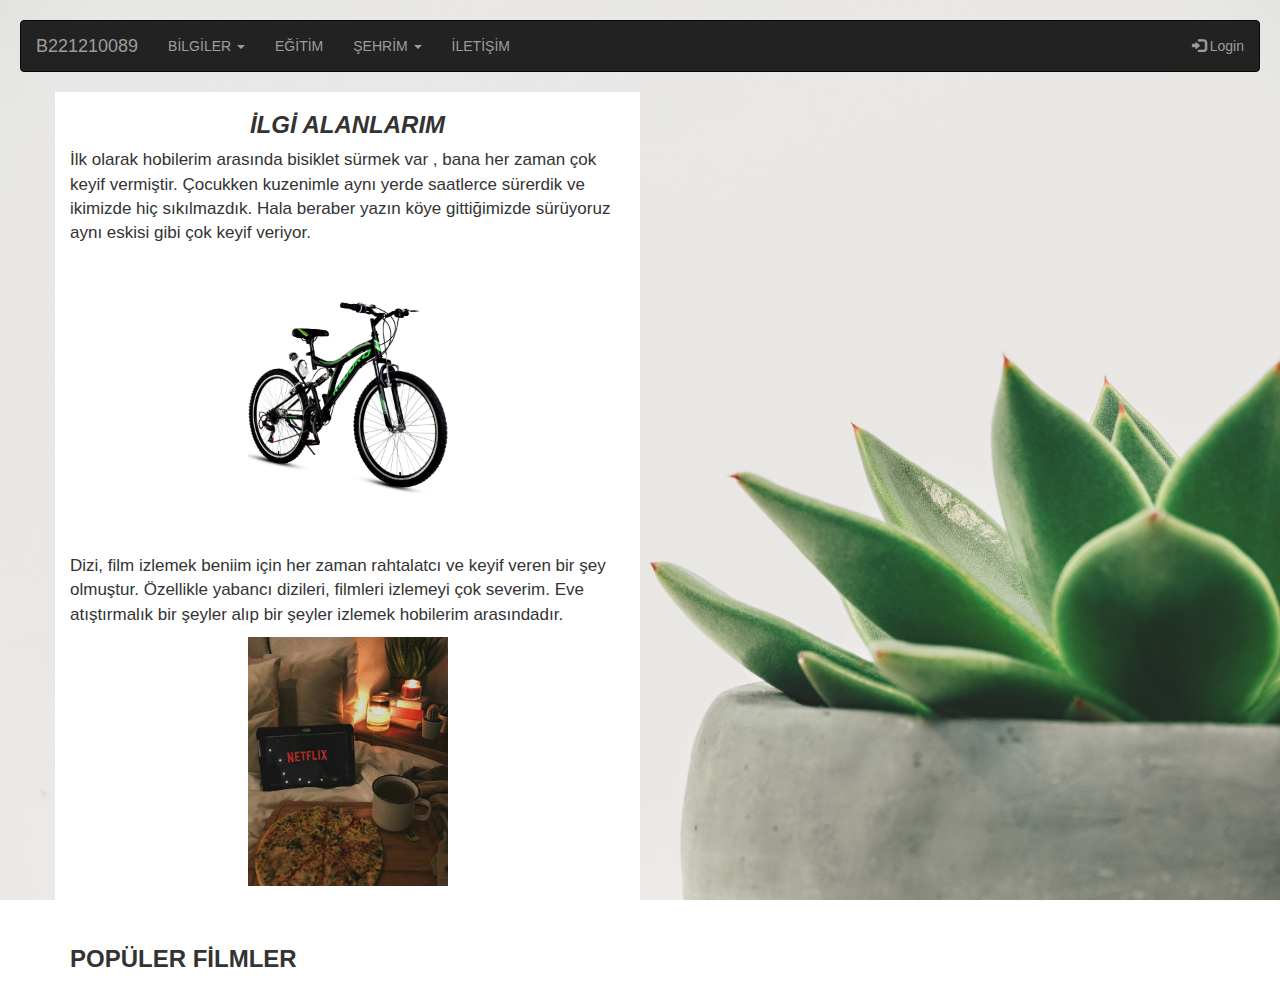
<file: ilgialani.html>
<!DOCTYPE html>
<html lang="tr-TR">
    <head>
        <title>WEB PROJE</title>
        <meta charset="utf-8">
        <meta name="viewport" content="width=device-width, initial-scale=1">
        <link rel="stylesheet" href="https://maxcdn.bootstrapcdn.com/bootstrap/3.4.1/css/bootstrap.min.css">
        <script src="https://ajax.googleapis.com/ajax/libs/jquery/3.6.4/jquery.min.js"></script>
        <script src="https://maxcdn.bootstrapcdn.com/bootstrap/3.4.1/js/bootstrap.min.js"></script>
        <link rel="stylesheet" href="style.css">


    </head>
    
    <body id="arkaplanresim">
        
        <nav class="navbar navbar-inverse">
            
            <div class="container-fluid">
                
                <div class="navbar-header">
                    <a class="navbar-brand" href="#">B221210089</a>
                </div>
                
                <ul class="nav navbar-nav">
                    <li class="dropdown"><a class="dropdown-toggle" data-toggle="dropdown" href="#"> BİLGİLER <span class="caret"></span></a>
                        <ul class="dropdown-menu">
                            <li><a href="index.html">Hakkımda</a></li>
                            <li><a href="#">İlgi Alanlarım</a></li>                   
                      </ul>
                    </li>
                    <li><a href="cv.html">EĞİTİM</a></li>

                    <li class="dropdown"><a class="dropdown-toggle" data-toggle="dropdown" href="#"> ŞEHRİM <span class="caret"></span></a>
                        <ul class="dropdown-menu">
                            <li><a href="sehrim.html">İstanbul</a></li>
                            <li><a href="gezilecekyerler.html">Gezilecek Yerler</a></li>
                            <li><a href="mirasimiz.html">Mirasımız</a></li>
                        </ul>
                    </li>

                    <li><a href="iletisim.html">İLETİŞİM</a></li>

                </ul>
                
                <ul class="nav navbar-nav navbar-right">
                    <li><a href="login.html"><span class="glyphicon glyphicon-log-in"></span> Login</a></li>
                </ul>

            </div>

        </nav>
        
        <div class="container">

            <div class="row">
                
                <div class="col-lg-6 mx-auto sayfaArkaplan">

                    <h3 style="text-align: center"><i>İLGİ ALANLARIM</i></h3>
                    <p>
                        İlk olarak hobilerim arasında bisiklet sürmek var , bana her zaman çok keyif vermiştir. Çocukken kuzenimle
                        aynı yerde saatlerce sürerdik ve ikimizde hiç sıkılmazdık. Hala beraber yazın köye gittiğimizde sürüyoruz  
                        aynı eskisi gibi çok keyif veriyor.
                    </p>
                    
                    <img style="display: block; margin: auto;" src="resimler/bisiklet.jpeg" width="200px" >
                 
                    <p>
                        <br>Dizi, film izlemek beniim için her zaman rahtalatcı ve keyif veren bir şey olmuştur. Özellikle yabancı dizileri,
                        filmleri izlemeyi çok severim. Eve atıştırmalık bir şeyler alıp bir şeyler izlemek hobilerim arasındadır. 
                    </p>
          
                    <img style="display: block; margin: auto;" src="resimler/film.jpeg" width="200px" >
                    <br><br>

                    <h3>POPÜLER FİLMLER</h3>

                </div> 

            </div>    

        </div>

        <script src="film.js"></script>
    
    </body>
    
    </html>
</file>
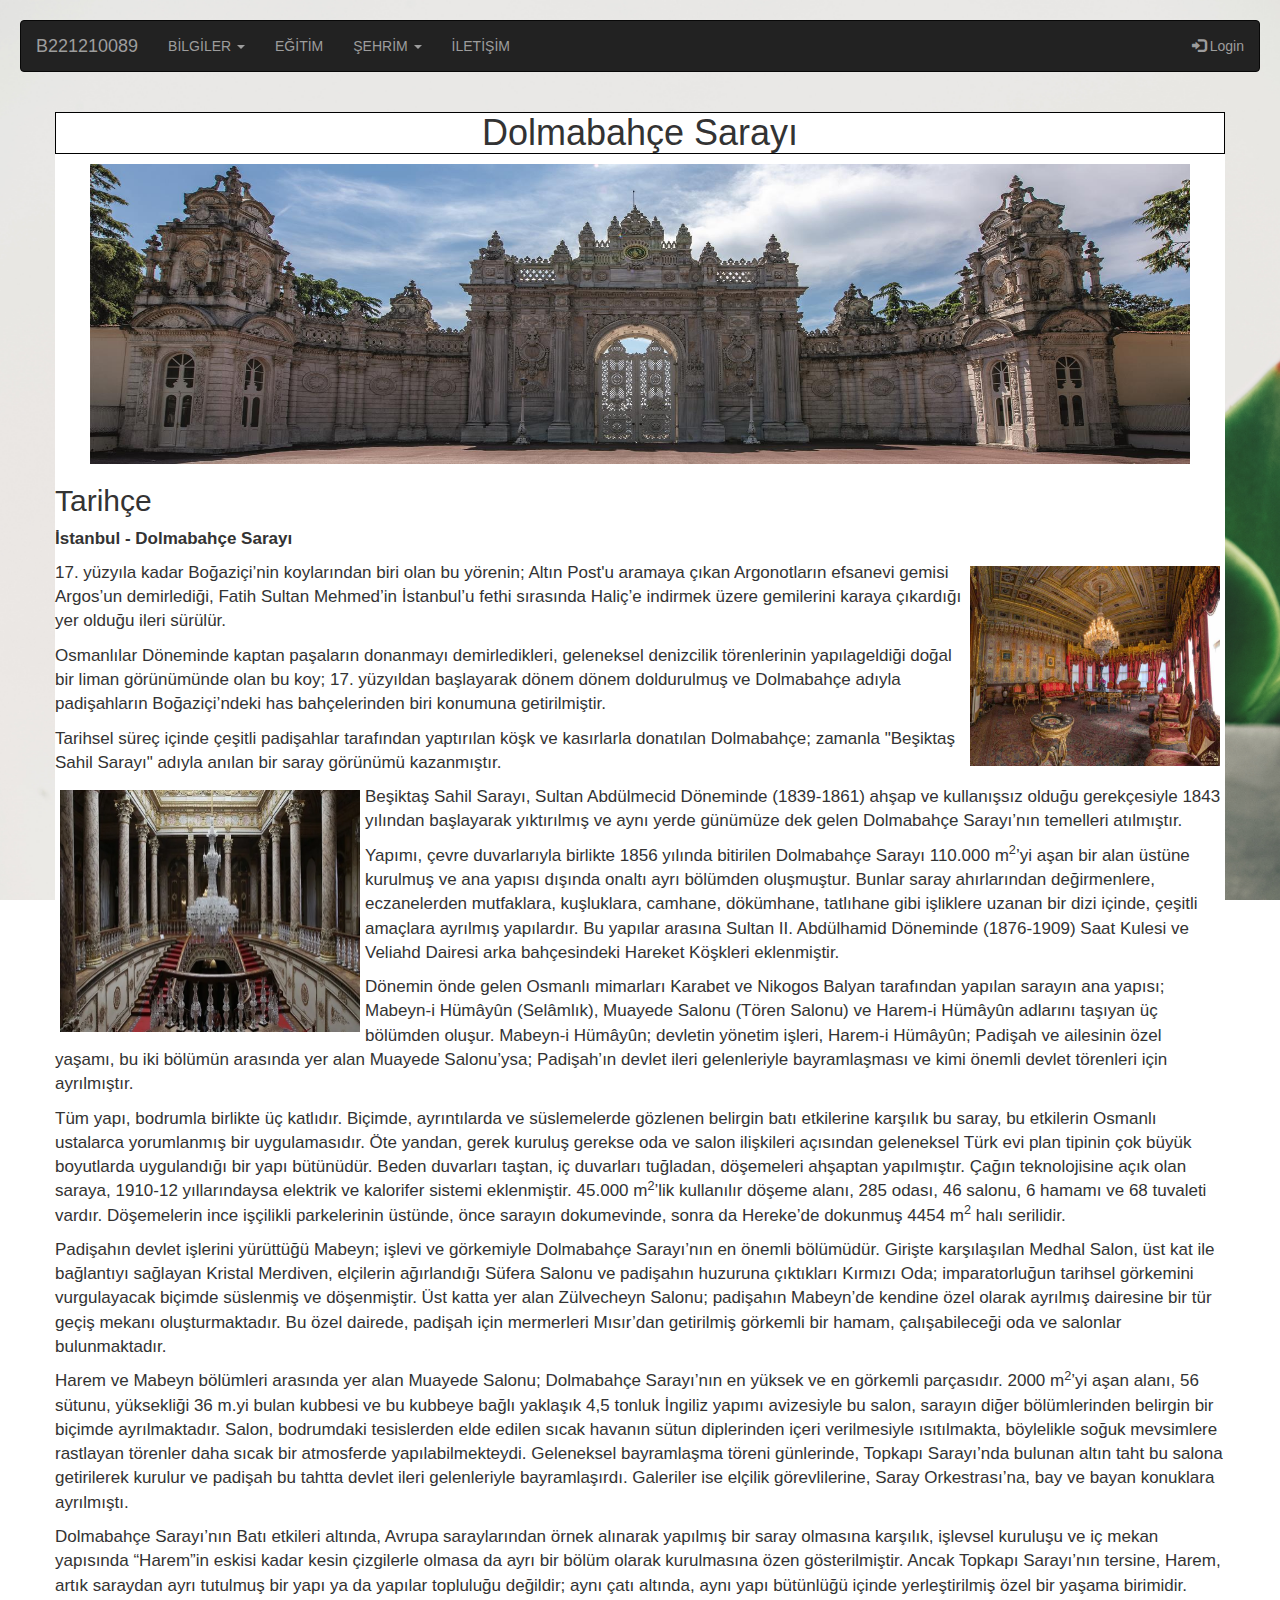
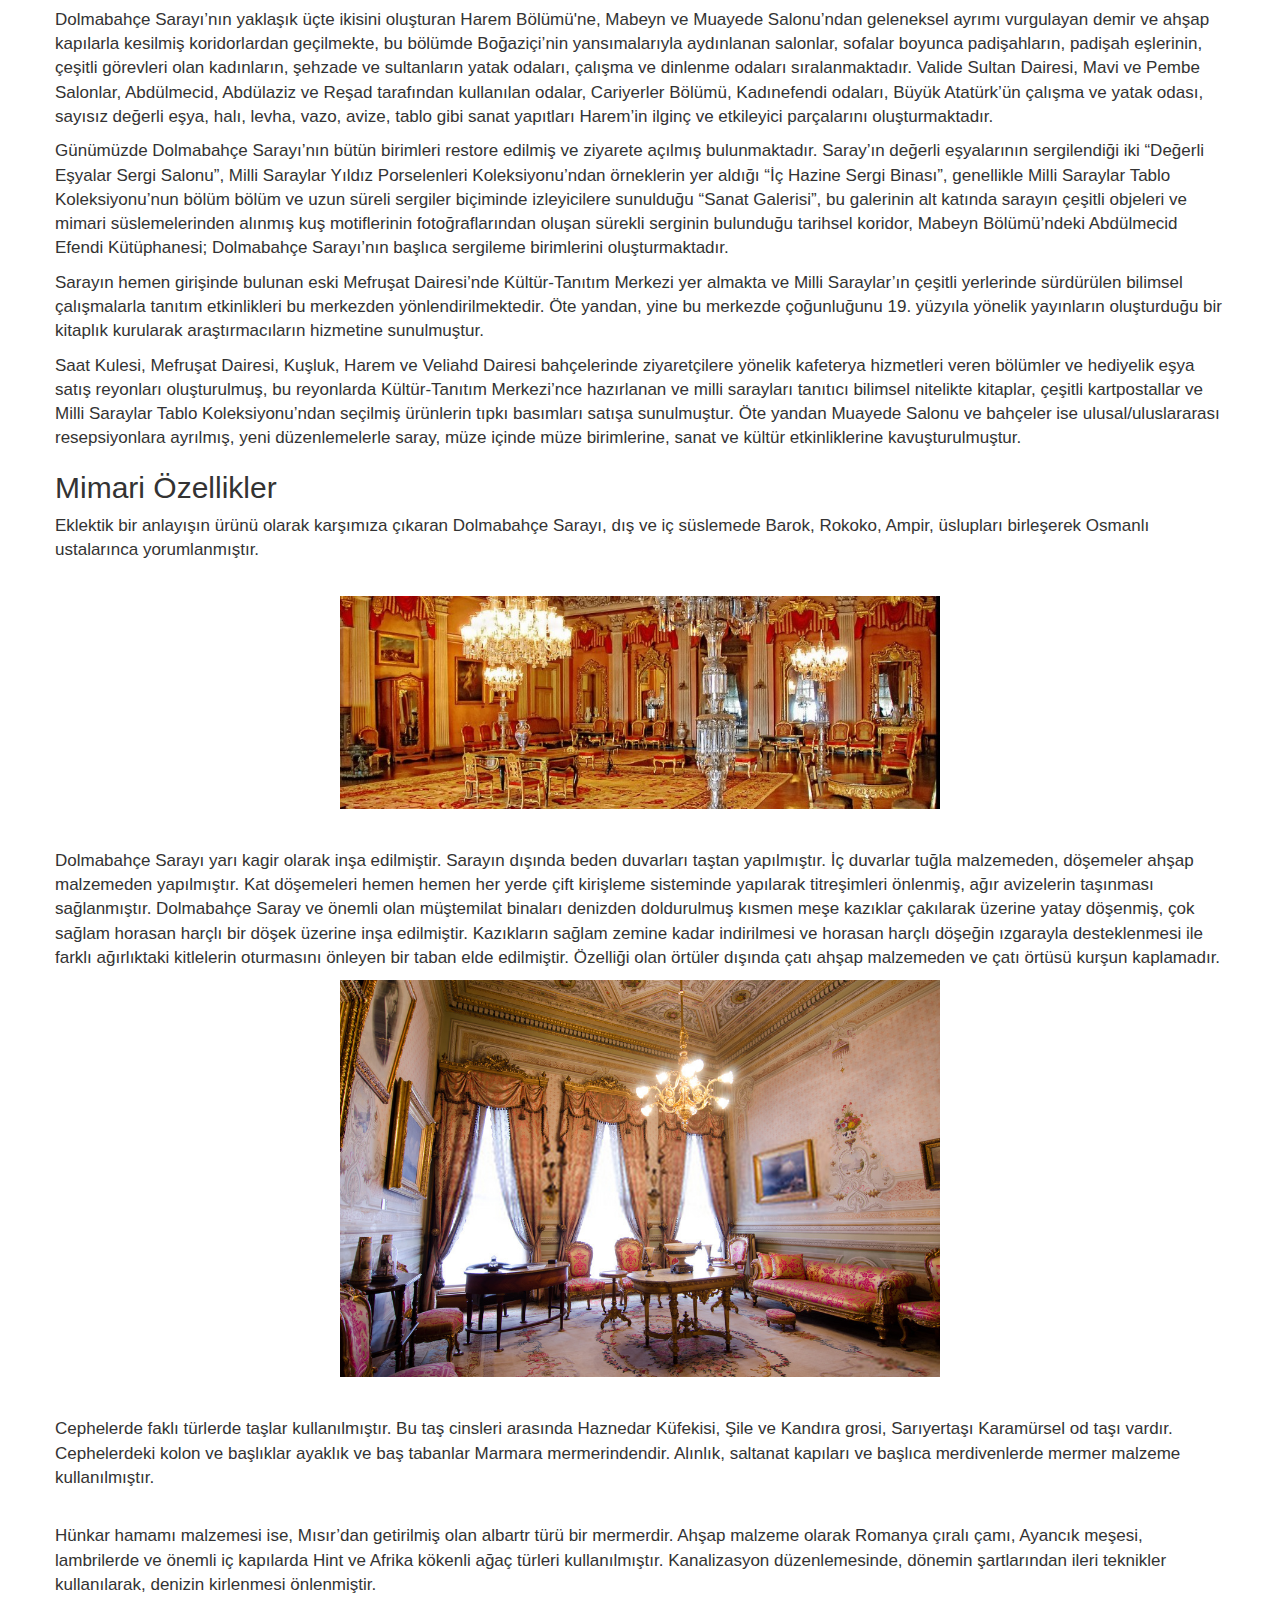
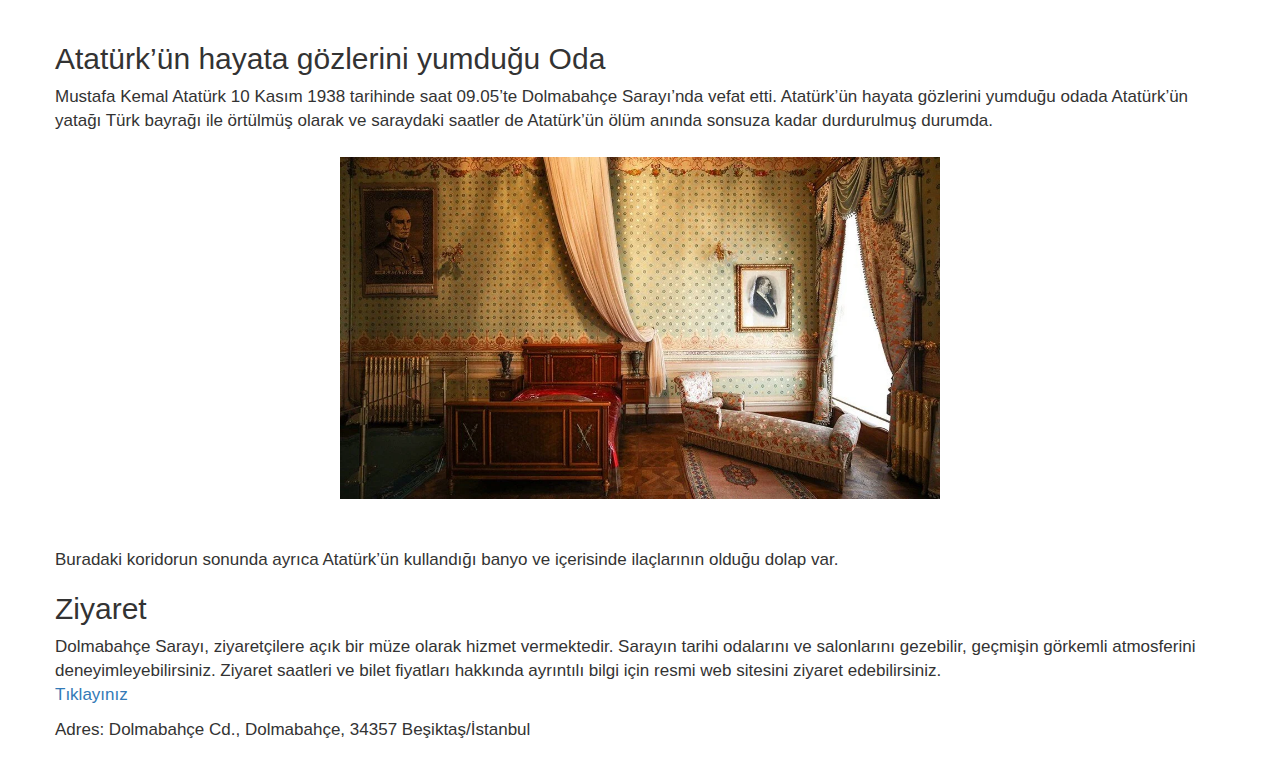
<file: mirasimiz.html>
<!DOCTYPE html>
<html lang="tr-TR">
    <head>
        <title>WEB PROJE</title>
        <meta charset="utf-8">
        <meta name="viewport" content="width=device-width, initial-scale=1">
        <link rel="stylesheet" href="https://maxcdn.bootstrapcdn.com/bootstrap/3.4.1/css/bootstrap.min.css">
        <script src="https://ajax.googleapis.com/ajax/libs/jquery/3.6.4/jquery.min.js"></script>
        <script src="https://maxcdn.bootstrapcdn.com/bootstrap/3.4.1/js/bootstrap.min.js"></script>
        <link rel="stylesheet" href="style.css">
    </head>
    
    <body id="arkaplanresim">
        
        <nav class="navbar navbar-inverse">
            
            <div class="container-fluid">
                
                <div class="navbar-header">
                    <a class="navbar-brand" href="#">B221210089</a>
                </div>
                
                <ul class="nav navbar-nav">
                    
                    <li class="dropdown"><a class="dropdown-toggle" data-toggle="dropdown" href="#"> BİLGİLER <span class="caret"></span></a>
                        <ul class="dropdown-menu">
                            <li><a href="index.html">Hakkımda</a></li>
                            <li><a href="ilgialani.html">İlgi Alanlarım</a></li>
                        </ul>
                    </li>
                    
                    <li><a href="cv.html">EĞİTİM</a></li>

                    <li class="dropdown"><a class="dropdown-toggle" data-toggle="dropdown" href="#"> ŞEHRİM <span class="caret"></span></a>
                        <ul class="dropdown-menu">
                            <li><a href="sehrim.html">İstanbul</a></li>
                            <li><a href="gezilecekyerler.html">Gezilecek Yerler</a></li>
                            <li><a href="#">Mirasımız</a></li>
                        </ul>
                    </li>

                    <li><a href="iletisim.html">İLETİŞİM</a></li>
                </ul>
                
                <ul class="nav navbar-nav navbar-right">
                    <li><a href="login.html"><span class="glyphicon glyphicon-log-in"></span> Login</a></li>
                </ul>

            </div>

        </nav>

        <div class="container">
            
            <div class="row">
                
                <div class="col-lg-15 mx-auto sayfaArkaplan">
                    
                    <header>
                        
                        <h1>Dolmabahçe Sarayı</h1>
                        
                        <center><img src="resimler/dolmabahce.jpeg" width="1100px" height="300px" alt="dolmabahce" /></center>
                    
                    </header>
                    
                    <main>
                        
                        <section>
                            
                            <h2>Tarihçe</h2>
                            
                            <p><b>İstanbul - Dolmabahçe Sarayı</b></p>
                            
                            <p>
                                <img src="resimler/dolmabahce2.jpeg" width="250px" height="200px" alt="" border="0" hspace="5" vspace="5" align="RIGHT" /> 
                                
                                17. yüzyıla kadar Boğaziçi’nin koylarından biri olan bu yörenin; Altın Post'u 
                                aramaya çıkan Argonotların efsanevi gemisi Argos’un demirlediği, Fatih Sultan 
                                Mehmed’in İstanbul’u fethi sırasında Haliç’e indirmek üzere gemilerini karaya 
                                çıkardığı yer olduğu ileri sürülür.
                            </p>

                            <p>
                                Osmanlılar Döneminde kaptan paşaların donanmayı demirledikleri, geleneksel denizcilik törenlerinin 
                                yapılageldiği doğal bir liman görünümünde olan bu koy; 17. yüzyıldan başlayarak 
                                dönem dönem doldurulmuş ve Dolmabahçe adıyla padişahların Boğaziçi’ndeki has 
                                bahçelerinden biri konumuna getirilmiştir.
                            </p>
            
                            <p>
                                Tarihsel süreç içinde çeşitli padişahlar tarafından yaptırılan köşk ve kasırlarla donatılan 
                                Dolmabahçe; zamanla "Beşiktaş Sahil Sarayı" adıyla anılan bir saray 
                                görünümü kazanmıştır.
                            </p>

                            <p>
                                <img src="resimler/dolmabahce3.jpeg" width="300px" height="242px" alt="" border="0" hspace="5" vspace="5" align="LEFT" />Beşiktaş 
                
                                Sahil Sarayı, Sultan Abdülmecid Döneminde (1839-1861) ahşap ve kullanışsız olduğu 
                                gerekçesiyle 1843 yılından başlayarak yıktırılmış ve aynı yerde günümüze dek 
                                gelen Dolmabahçe Sarayı’nın temelleri atılmıştır.
                            </p>
            
                            <p>
                                Yapımı, çevre duvarlarıyla 
                                birlikte 1856 yılında bitirilen Dolmabahçe Sarayı 110.000 m<sup>2</sup>’yi aşan 
                                bir alan üstüne kurulmuş ve ana yapısı dışında onaltı ayrı bölümden oluşmuştur. 
                                Bunlar saray ahırlarından değirmenlere, eczanelerden mutfaklara, kuşluklara, 
                                camhane, dökümhane, tatlıhane gibi işliklere uzanan bir dizi içinde, çeşitli 
                                amaçlara ayrılmış yapılardır. Bu yapılar arasına Sultan II. Abdülhamid Döneminde 
                                (1876-1909) Saat Kulesi ve Veliahd Dairesi arka bahçesindeki Hareket Köşkleri 
                                eklenmiştir.
                            </p>

                            <p>
                                Dönemin önde gelen 
                                Osmanlı mimarları Karabet ve Nikogos Balyan tarafından yapılan sarayın ana yapısı; 
                                Mabeyn-i Hümâyûn (Selâmlık), Muayede Salonu (Tören Salonu) ve Harem-i Hümâyûn 
                                adlarını taşıyan üç bölümden oluşur. Mabeyn-i Hümâyûn; devletin yönetim işleri, 
                                Harem-i Hümâyûn; Padişah ve ailesinin özel yaşamı, bu iki bölümün arasında yer 
                                alan Muayede Salonu’ysa; Padişah’ın devlet ileri gelenleriyle bayramlaşması 
                                ve kimi önemli devlet törenleri için ayrılmıştır.</p><p>Tüm yapı, bodrumla 
                                birlikte üç katlıdır. Biçimde, ayrıntılarda ve süslemelerde gözlenen belirgin 
                                batı etkilerine karşılık bu saray, bu etkilerin Osmanlı ustalarca yorumlanmış 
                                bir uygulamasıdır. Öte yandan, gerek kuruluş gerekse oda ve salon ilişkileri 
                                açısından geleneksel Türk evi plan tipinin çok büyük boyutlarda uygulandığı 
                                bir yapı bütünüdür. Beden duvarları taştan, iç duvarları tuğladan, döşemeleri 
                                ahşaptan yapılmıştır. Çağın teknolojisine açık olan saraya, 1910-12 yıllarındaysa 
                                elektrik ve kalorifer sistemi eklenmiştir. 45.000 m<sup>2</sup>’lik kullanılır 
                                döşeme alanı, 285 odası, 46 salonu, 6 hamamı ve 68 tuvaleti vardır. Döşemelerin 
                                ince işçilikli parkelerinin üstünde, önce sarayın dokumevinde, sonra da Hereke’de 
                                dokunmuş 4454 m<sup>2</sup> halı serilidir.
                            </p>
            
                            <p>
                                Padişahın devlet işlerini yürüttüğü Mabeyn; işlevi ve görkemiyle Dolmabahçe Sarayı’nın en önemli 
                                bölümüdür. Girişte karşılaşılan Medhal Salon, üst kat ile bağlantıyı sağlayan 
                                Kristal Merdiven, elçilerin ağırlandığı Süfera Salonu ve padişahın huzuruna 
                                çıktıkları Kırmızı Oda; imparatorluğun tarihsel görkemini vurgulayacak biçimde 
                                süslenmiş ve döşenmiştir. Üst katta yer alan Zülvecheyn Salonu; padişahın Mabeyn’de 
                                kendine özel olarak ayrılmış dairesine bir tür geçiş mekanı oluşturmaktadır. 
                                Bu özel dairede, padişah için mermerleri Mısır’dan getirilmiş görkemli bir hamam, 
                                çalışabileceği oda ve salonlar bulunmaktadır.
                            </p>
               
                            <p>
                                Harem ve Mabeyn bölümleri arasında yer alan Muayede Salonu; Dolmabahçe Sarayı’nın en yüksek 
                                ve en görkemli parçasıdır. 2000 m<sup>2</sup>’yi aşan alanı, 56 sütunu, yüksekliği 
                                36 m.yi bulan kubbesi ve bu kubbeye bağlı yaklaşık 4,5 tonluk İngiliz yapımı 
                                avizesiyle bu salon, sarayın diğer bölümlerinden belirgin bir biçimde ayrılmaktadır. 
                                Salon, bodrumdaki tesislerden elde edilen sıcak havanın sütun diplerinden içeri 
                                verilmesiyle ısıtılmakta, böylelikle soğuk mevsimlere rastlayan törenler daha 
                                sıcak bir atmosferde yapılabilmekteydi. Geleneksel bayramlaşma töreni günlerinde, 
                                Topkapı Sarayı’nda bulunan altın taht bu salona getirilerek kurulur ve padişah 
                                bu tahtta devlet ileri gelenleriyle bayramlaşırdı. Galeriler ise elçilik görevlilerine, 
                                Saray Orkestrası’na, bay ve bayan konuklara ayrılmıştı.
                            </p>

                            <p>
                                Dolmabahçe Sarayı’nın Batı etkileri altında, Avrupa saraylarından örnek alınarak yapılmış bir saray 
                                olmasına karşılık, işlevsel kuruluşu ve iç mekan yapısında “Harem”in eskisi 
                                kadar kesin çizgilerle olmasa da ayrı bir bölüm olarak kurulmasına özen gösterilmiştir. 
                                Ancak Topkapı Sarayı’nın tersine, Harem, artık saraydan ayrı tutulmuş bir yapı 
                                ya da yapılar topluluğu değildir; aynı çatı altında, aynı yapı bütünlüğü içinde 
                                yerleştirilmiş özel bir yaşama birimidir.</p><p>Dolmabahçe Sarayı’nın 
                                yaklaşık üçte ikisini oluşturan Harem Bölümü'ne, Mabeyn ve Muayede Salonu’ndan 
                                geleneksel ayrımı vurgulayan demir ve ahşap kapılarla kesilmiş koridorlardan 
                                geçilmekte, bu bölümde Boğaziçi’nin yansımalarıyla aydınlanan salonlar, sofalar 
                                boyunca padişahların, padişah eşlerinin, çeşitli görevleri olan kadınların, 
                                şehzade ve sultanların yatak odaları, çalışma ve dinlenme odaları sıralanmaktadır. 
                                Valide Sultan Dairesi, Mavi ve Pembe Salonlar, Abdülmecid, Abdülaziz ve Reşad 
                                tarafından kullanılan odalar, Cariyerler Bölümü, Kadınefendi odaları, Büyük 
                                Atatürk’ün çalışma ve yatak odası, sayısız değerli eşya, halı, levha, vazo, 
                                avize, tablo gibi sanat yapıtları Harem’in ilginç ve etkileyici parçalarını 
                                oluşturmaktadır.
                            </p>

                            <p>      
                                Günümüzde Dolmabahçe Sarayı’nın bütün birimleri restore edilmiş ve ziyarete açılmış bulunmaktadır. 
                                Saray’ın değerli eşyalarının sergilendiği iki “Değerli Eşyalar Sergi Salonu”, 
                                Milli Saraylar Yıldız Porselenleri Koleksiyonu’ndan örneklerin yer aldığı “İç 
                                Hazine Sergi Binası”, genellikle Milli Saraylar Tablo Koleksiyonu’nun bölüm 
                                bölüm ve uzun süreli sergiler biçiminde izleyicilere sunulduğu “Sanat Galerisi”, 
                                bu galerinin alt katında sarayın çeşitli objeleri ve mimari süslemelerinden 
                                alınmış kuş motiflerinin fotoğraflarından oluşan sürekli serginin bulunduğu 
                                tarihsel koridor, Mabeyn Bölümü’ndeki Abdülmecid Efendi Kütüphanesi; Dolmabahçe 
                                Sarayı’nın başlıca sergileme birimlerini oluşturmaktadır.</p><p>Sarayın hemen girişinde 
                                bulunan eski Mefruşat Dairesi’nde Kültür-Tanıtım Merkezi yer almakta ve Milli 
                                Saraylar’ın çeşitli yerlerinde sürdürülen bilimsel çalışmalarla tanıtım etkinlikleri 
                                bu merkezden yönlendirilmektedir. Öte yandan, yine bu merkezde çoğunluğunu 19. 
                                yüzyıla yönelik yayınların oluşturduğu bir kitaplık kurularak araştırmacıların 
                                hizmetine sunulmuştur.
                            </p>

                            <p>
                                Saat Kulesi, Mefruşat Dairesi, Kuşluk, Harem ve Veliahd Dairesi bahçelerinde ziyaretçilere yönelik 
                                kafeterya hizmetleri veren bölümler ve hediyelik eşya satış reyonları oluşturulmuş, 
                                bu reyonlarda Kültür-Tanıtım Merkezi’nce hazırlanan ve milli sarayları tanıtıcı 
                                bilimsel nitelikte kitaplar, çeşitli kartpostallar ve Milli Saraylar Tablo Koleksiyonu’ndan 
                                seçilmiş ürünlerin tıpkı basımları satışa sunulmuştur. Öte yandan Muayede Salonu 
                                ve bahçeler ise ulusal/uluslararası resepsiyonlara ayrılmış, yeni düzenlemelerle 
                                saray, müze içinde müze birimlerine, sanat ve kültür etkinliklerine kavuşturulmuştur.
                            </p>
                        
                        </section>
                        
                        <section>
                            
                            <h2>Mimari Özellikler</h2>
                            
                            <p>
                                Eklektik bir anlayışın ürünü olarak karşımıza çıkaran Dolmabahçe Sarayı, dış ve iç süslemede Barok, Rokoko, Ampir, üslupları 
                                birleşerek Osmanlı ustalarınca yorumlanmıştır. <br><br>
                            </p>
                            
                            <img style="display: block; margin: auto;" src="resimler/dolmabahce4.jpeg" width="600px" ><br><br>
           
                            <p>
                                Dolmabahçe Sarayı yarı kagir olarak inşa edilmiştir. Sarayın dışında beden duvarları taştan yapılmıştır. İç duvarlar tuğla malzemeden, 
                                döşemeler ahşap malzemeden yapılmıştır. Kat döşemeleri hemen hemen her yerde çift kirişleme sisteminde yapılarak titreşimleri önlenmiş, 
                                ağır avizelerin taşınması sağlanmıştır. Dolmabahçe Saray ve önemli olan müştemilat binaları denizden doldurulmuş kısmen meşe kazıklar 
                                çakılarak üzerine yatay döşenmiş, çok sağlam horasan harçlı bir döşek üzerine inşa edilmiştir. Kazıkların sağlam zemine kadar indirilmesi 
                                ve horasan harçlı döşeğin ızgarayla desteklenmesi ile farklı ağırlıktaki kitlelerin oturmasını önleyen bir taban elde edilmiştir. Özelliği 
                                olan örtüler dışında çatı ahşap malzemeden ve çatı örtüsü kurşun kaplamadır.
                            </p>

                            <img style="display: block; margin: auto;" src="resimler/dolmabahce5.jpeg" width="600px" ><br><br>

                            <p>
                                Cephelerde faklı türlerde taşlar kullanılmıştır. Bu taş cinsleri arasında Haznedar Küfekisi, Şile ve Kandıra grosi, Sarıyertaşı 
                                Karamürsel od taşı vardır. Cephelerdeki kolon ve başlıklar ayaklık ve baş tabanlar Marmara mermerindendir. Alınlık, saltanat 
                                kapıları ve başlıca merdivenlerde mermer malzeme kullanılmıştır.<br><br>
                            </p>        

                            <p>
                                Hünkar hamamı malzemesi ise, Mısır’dan getirilmiş olan albartr türü bir mermerdir. Ahşap malzeme olarak Romanya çıralı çamı, 
                                Ayancık meşesi, lambrilerde ve önemli iç kapılarda Hint ve Afrika kökenli ağaç türleri kullanılmıştır.  Kanalizasyon düzenlemesinde, 
                                dönemin şartlarından ileri teknikler kullanılarak, denizin kirlenmesi önlenmiştir.<br><br>
                            </p>
                        
                        </section>
                        
                        <section>
                            
                            <h2>Atatürk’ün hayata gözlerini yumduğu Oda</h2>
                            
                            <p>            
                                Mustafa Kemal Atatürk 10 Kasım 1938 tarihinde saat 09.05’te Dolmabahçe Sarayı’nda vefat etti. Atatürk’ün hayata gözlerini yumduğu odada 
                                Atatürk’ün yatağı Türk bayrağı ile örtülmüş olarak ve saraydaki saatler de Atatürk’ün ölüm anında sonsuza kadar durdurulmuş durumda.<br><br>
                                
                                <img style="display: block; margin: auto;" src="resimler/ataturk.jpeg" width="600px" ><br><br>

                                Buradaki koridorun sonunda ayrıca Atatürk’ün kullandığı banyo ve içerisinde ilaçlarının olduğu dolap var.
                            </p>
                        </section>

                        <section>

                            <h2>Ziyaret</h2>
                            
                            <p>
                                Dolmabahçe Sarayı, ziyaretçilere açık bir müze olarak hizmet vermektedir. Sarayın tarihi odalarını ve salonlarını gezebilir, geçmişin 
                                görkemli atmosferini deneyimleyebilirsiniz. Ziyaret saatleri ve bilet fiyatları hakkında ayrıntılı bilgi için resmi web sitesini 
                                ziyaret edebilirsiniz.<br>
                                
                                <a href="https://www.millisaraylar.gov.tr/saray-kosk-ve-kasirlar/dolmabahce-sarayi">Tıklayınız</a>
                            </p>
                                
                                <address>
                                    
                                    <p>
                                        Adres: Dolmabahçe Cd., Dolmabahçe, 34357 Beşiktaş/İstanbul
                                    </p>
                                </address>
        
                        </section>
                    
                    </main>
                
                </div>
             </div>
            </div>
        
        </body>
        
        </html>
</file>
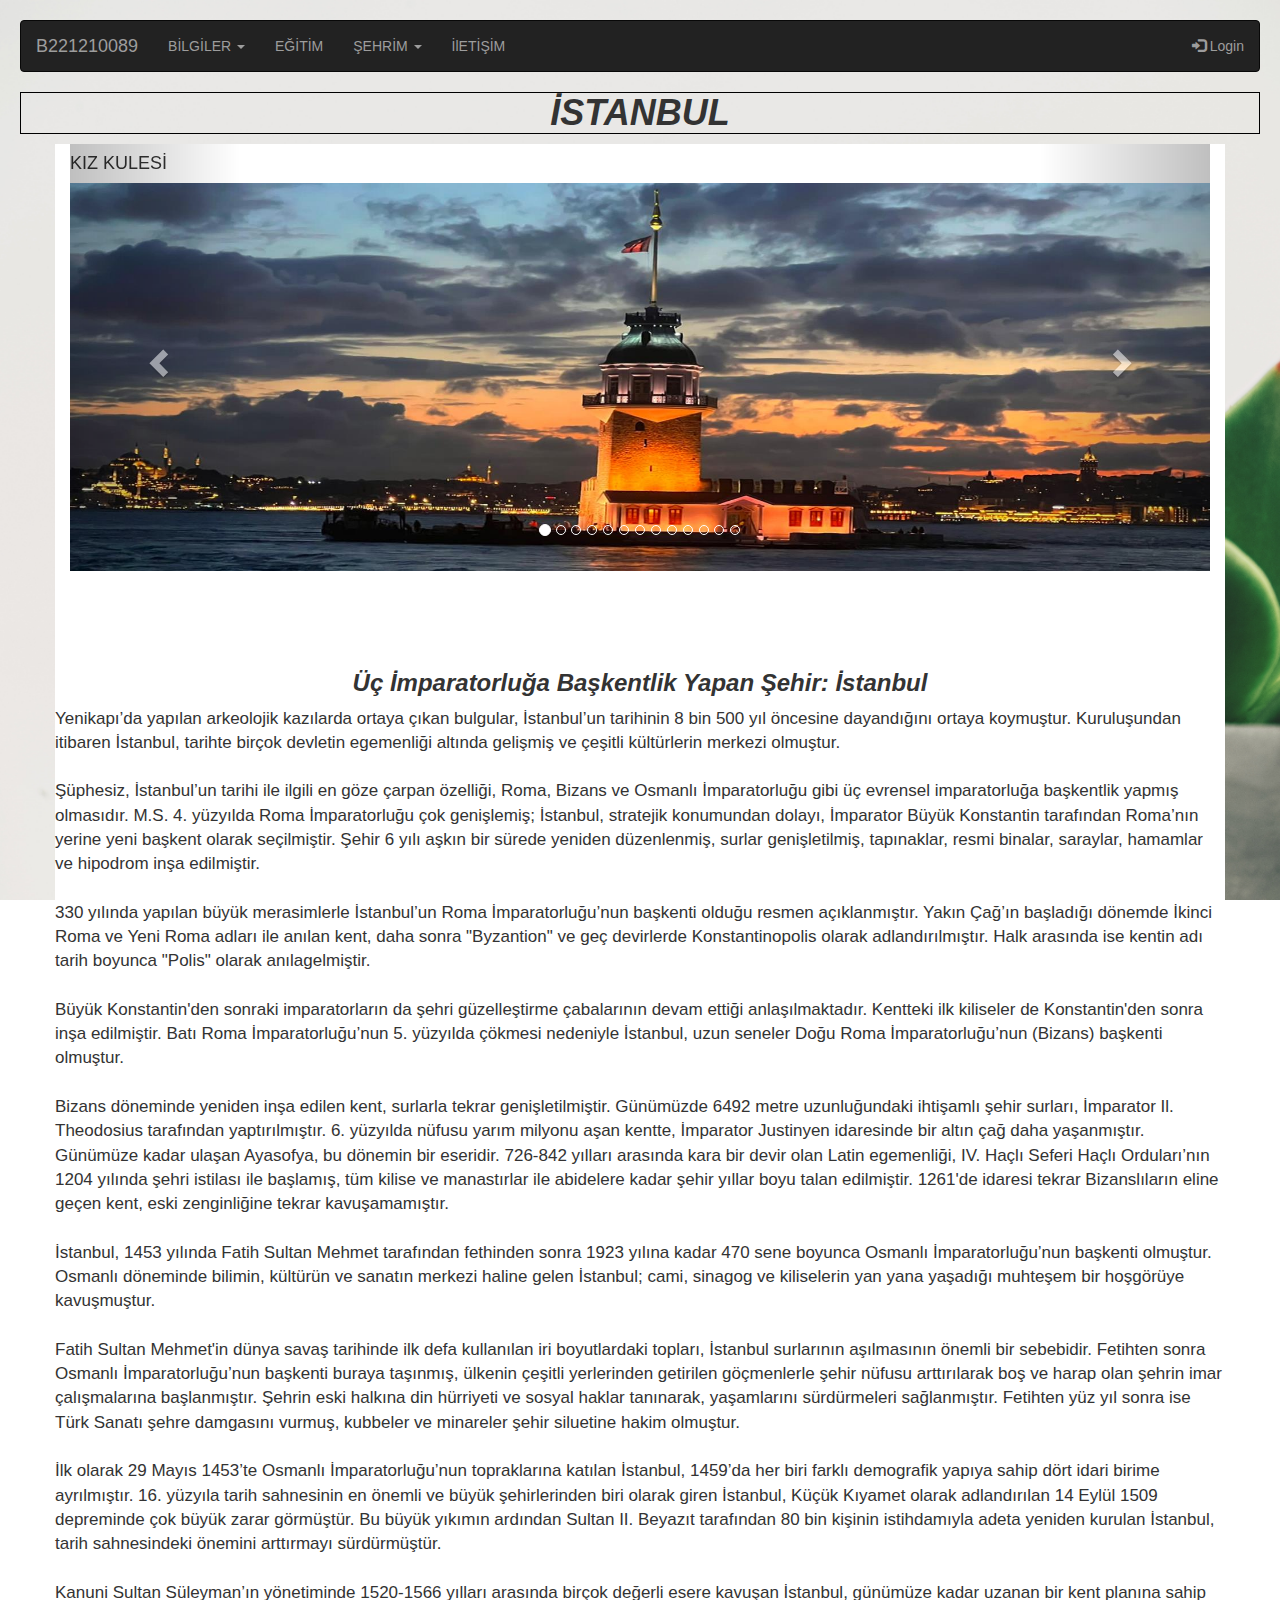
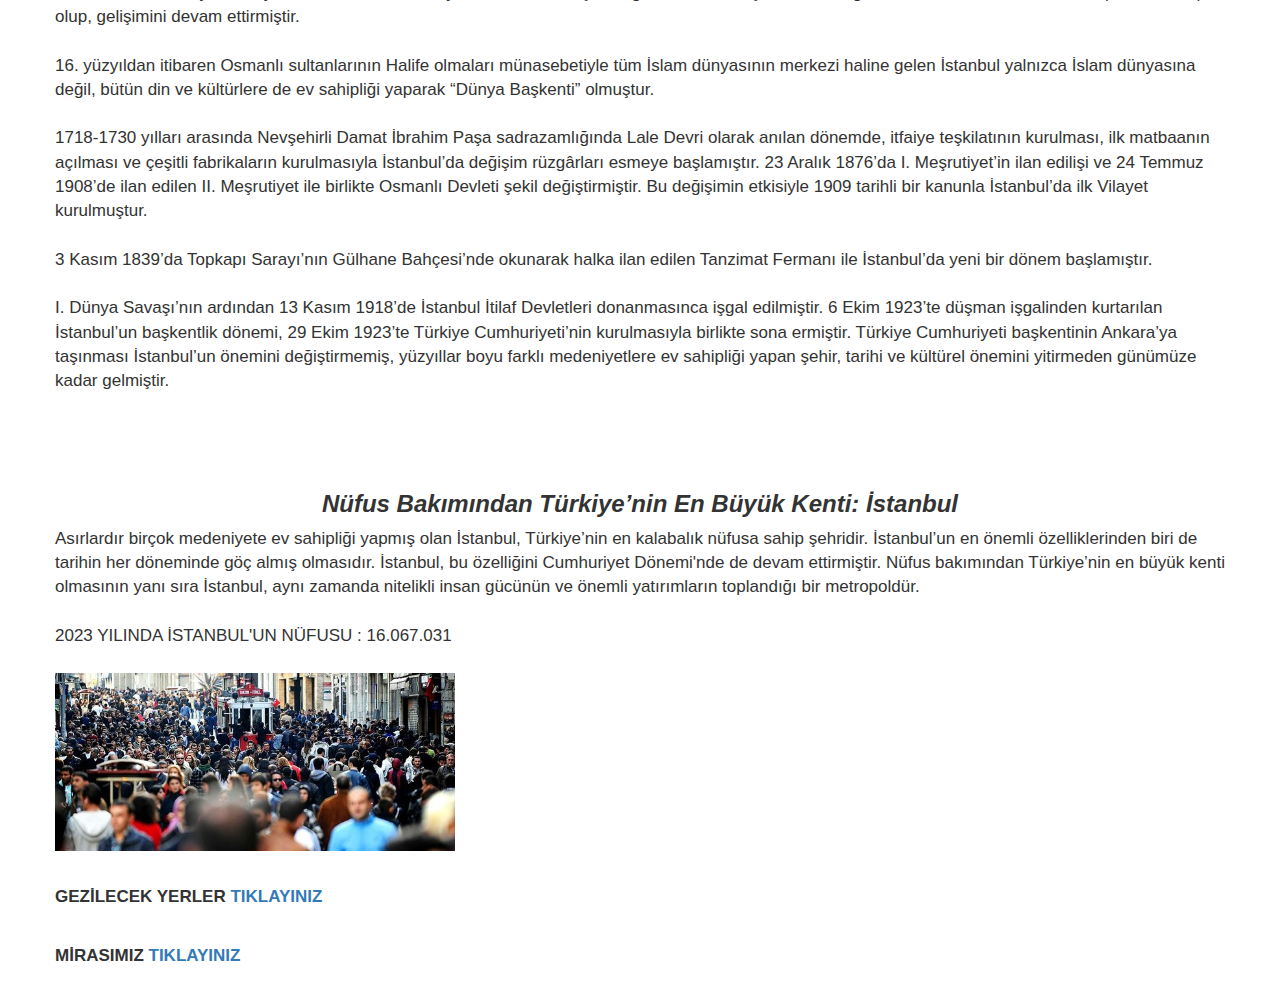
<file: sehrim.html>
<!DOCTYPE html>
<html lang="tr-TR">
    <head>
        <title>WEB PROJE</title>
        <meta charset="utf-8">
        <meta name="viewport" content="width=device-width, initial-scale=1">
        <link rel="stylesheet" href="https://maxcdn.bootstrapcdn.com/bootstrap/3.4.1/css/bootstrap.min.css">
        <script src="https://ajax.googleapis.com/ajax/libs/jquery/3.6.4/jquery.min.js"></script>
        <script src="https://maxcdn.bootstrapcdn.com/bootstrap/3.4.1/js/bootstrap.min.js"></script>
        <link rel="stylesheet" href="style.css">
    </head>
    
    <body id="arkaplanresim">
        
        <nav class="navbar navbar-inverse">
            
            <div class="container-fluid">
                
                <div class="navbar-header">
                    <a class="navbar-brand" href="#">B221210089</a>
                </div>
                
                <ul class="nav navbar-nav">
                    <li class="dropdown"><a class="dropdown-toggle" data-toggle="dropdown" href="#"> BİLGİLER <span class="caret"></span></a>
                        <ul class="dropdown-menu">
                            <li><a href="index.html">Hakkımda</a></li>
                            <li><a href="ilgialani.html">İlgi Alanlarım</a></li>
                      </ul>
                    </li>

                    <li><a href="cv.html">EĞİTİM</a></li>

                    <li class="dropdown"><a class="dropdown-toggle" data-toggle="dropdown" href="#"> ŞEHRİM <span class="caret"></span></a>
                        <ul class="dropdown-menu">
                            <li><a href="sehrim.html">İstanbul</a></li>
                            <li><a href="gezilecekyerler.html">Gezilecek Yerler</a></li>
                            <li><a href="mirasimiz.html">Mirasımız</a></li>
                        </ul>
                    </li>

                    <li><a href="iletisim.html">İlETİŞİM</a></li>
                </ul>
                
                <ul class="nav navbar-nav navbar-right">
                    <li><a href="login.html"><span class="glyphicon glyphicon-log-in"></span> Login</a></li>
                </ul>

            </div>

        </nav>

        <h1 class="yazi1" class="konum"><b><i>İSTANBUL</i></b></h1>

        <div class="container">
            
            <div class="row">
                
                <div class="col-lg-15 mx-auto sayfaArkaplan">
                    
                    <div class="container"> 
                                                
                        <div id="myCarousel" class="carousel slide" data-ride="carousel">
                            
                            <ol class="carousel-indicators">
                                <li data-target="#myCarousel" data-slide-to="0" class="active"></li>
                                <li data-target="#myCarousel" data-slide-to="1"></li>
                                <li data-target="#myCarousel" data-slide-to="2"></li>
                                <li data-target="#myCarousel" data-slide-to="3"></li>
                                <li data-target="#myCarousel" data-slide-to="4"></li>
                                <li data-target="#myCarousel" data-slide-to="5"></li>
                                <li data-target="#myCarousel" data-slide-to="6"></li>
                                <li data-target="#myCarousel" data-slide-to="7"></li>
                                <li data-target="#myCarousel" data-slide-to="8"></li>
                                <li data-target="#myCarousel" data-slide-to="9"></li>
                                <li data-target="#myCarousel" data-slide-to="10"></li>
                                <li data-target="#myCarousel" data-slide-to="11"></li>
                                <li data-target="#myCarousel" data-slide-to="12"></li>
                                
                            </ol>
                            
                            <div class="carousel-inner">
                                
                                <div class="item active">
                                    <h4>KIZ KULESİ</h4>

                                    <li><a href="https://kizkulesi.gov.tr/"><img src="resimler/kizkulesi.jpeg" alt="kizkulesi" style="width:100%;"></a></li>                                                         
                                </div>
                      
                                <div class="item">
                                    <h4>AYASOFYA CAMİ</h4>
                                  
                                    <li><a href="https://www.ayasofyacamii.gov.tr/tr/ayasofya-tarihi"><img src="resimler/ayasofya.jpeg" alt="ayasofya" style="width:100%;"></a></li>
                                </div>
                          
                                <div class="item">
                                    <h4>TOPKAPI SARAYI</h4>  

                                    <li><a href="https://www.millisaraylar.gov.tr/saray-kosk-ve-kasirlar/topkapi-sarayi"><img src="resimler/topkapisarayi.jpeg" alt="topkapisarayi" style="width:100%;"></a></li>                         
                                    </div>
                                
                                <div class="item">
                                    <h4>DOLMABAHÇE SARAYI</h4>
                                  
                                    <li><a href="https://www.millisaraylar.gov.tr/saray-kosk-ve-kasirlar/dolmabahce-sarayi"><img src="resimler/dolmabahce.jpeg" alt="dolmabahce" style="width:100%;"></a></li>
                                    </div>
                            
                                <div class="item">  
                                    <h4>EMİNÖNÜ</h4>   
                                                           
                                    <li><a href="https://istanbuluseyret.ibb.gov.tr/eminonu-3/"><img src="resimler/eminonu.jpeg" alt="eminonu" style="width:100%;"></a></li>
                                </div>

                                <div class="item">  
                                    <h4>RUMELİ HİSARI</h4>   
                                                           
                                    <li><a href="https://muze.gov.tr/muze-detay?DistId=MRK&SectionId=HIS01"><img src="resimler/rumelihisari.jpeg" alt="rumelihisari" style="width:100%;"></a></li>
                                </div>

                                <div class="item">  
                                    <h4>ORTAKÖY CAMİ</h4>   
                                                             
                                    <li><a href="https://tr.wikipedia.org/wiki/B%C3%BCy%C3%BCk_Mecidiye_Camii"><img src="resimler/ortakoycami.jpeg" alt="ortakoycami" style="width:100%;"></a></li>                          
                                </div>

                                <div class="item">  
                                    <h4>BOĞAZİÇİ</h4>   
                                                           
                                    <li><a href="https://tr.wikipedia.org/wiki/Bo%C4%9Fazi%C3%A7i"><img src="resimler/bogazici.jpeg" alt="boğazici" style="width:100%;"></a></li>                               
                                </div>

                                <div class="item">  
                                    <h4>HALİÇ</h4>   
                                                              
                                    <li><a href="https://tr.wikipedia.org/wiki/Hali%C3%A7"><img src="resimler/halic.jpeg" alt="halic" style="width:100%;"></a></li>                               
                                </div>

                                <div class="item">  
                                    <h4>ADALAR</h4>   
                                                             
                                    <li><a href="http://istanbul.gov.tr/istanbulda-gezi-rotasi-adalar"><img src="resimler/adalar.jpeg" alt="adalar" style="width:100%;"></a></li>                               
                                </div>

                                <div class="item">  
                                    <h4>BOZDOĞAN KEMERİ</h4>   
                                                            
                                    <li><a href="https://tr.wikipedia.org/wiki/Bozdo%C4%9Fan_Kemeri"><img src="resimler/bozdogankemeri.jpeg" alt="bozdogankemeri" style="width:100%;"></a></li>                               
                                </div>

                                <div class="item">  
                                    <h4>GÖKSU DERESİ</h4>   

                                    <li><a href="https://tr.wikipedia.org/wiki/G%C3%B6ksu_Deresi"><img src="resimler/goksuderesi.jpeg" alt="goksuderesi" style="width:100%;"></a></li>                               
                                </div>

                                <div class="item">  
                                    <h4>BALAT</h4>  

                                    <li><a href="https://tr.wikipedia.org/wiki/Balat,_Fatih"><img src="resimler/balat.jpeg" alt="balat" style="width:100%;"></a></li>                               
                                </div>
                            </div>
                            
                            <a class="left carousel-control" href="#myCarousel" data-slide="prev">
                                
                                <span class="glyphicon glyphicon-chevron-left"></span>
                                <span class="sr-only">Previous</span>
                          
                            </a>
                          
                            <a class="right carousel-control" href="#myCarousel" data-slide="next">
                            
                                <span class="glyphicon glyphicon-chevron-right"></span>
                            
                                <span class="sr-only">Next</span>
                          
                            </a>
                        </div>
                    </div>

                    <h3 style="text-align: center"><i><br><br><br>Üç İmparatorluğa Başkentlik Yapan Şehir: İstanbul</i></h3>

                    <p> 
                        Yenikapı’da yapılan arkeolojik kazılarda ortaya çıkan bulgular, İstanbul’un tarihinin 8 bin 500 yıl öncesine dayandığını 
                        ortaya koymuştur. Kuruluşundan itibaren İstanbul, tarihte birçok devletin egemenliği altında gelişmiş ve çeşitli kültürlerin
                        merkezi olmuştur.<br><br>

                        Şüphesiz, İstanbul’un tarihi ile ilgili en göze çarpan özelliği, Roma, Bizans ve Osmanlı İmparatorluğu gibi üç evrensel 
                        imparatorluğa başkentlik yapmış olmasıdır. M.S. 4. yüzyılda Roma İmparatorluğu çok genişlemiş; İstanbul, stratejik konumundan
                        dolayı, İmparator Büyük Konstantin tarafından Roma’nın yerine yeni başkent olarak seçilmiştir. Şehir 6 yılı aşkın bir sürede 
                        yeniden düzenlenmiş, surlar genişletilmiş, tapınaklar, resmi binalar, saraylar, hamamlar ve hipodrom inşa edilmiştir.<br><br>

                        330 yılında yapılan büyük merasimlerle İstanbul’un Roma İmparatorluğu’nun başkenti olduğu resmen açıklanmıştır. Yakın Çağ’ın
                        başladığı dönemde İkinci Roma ve Yeni Roma adları ile anılan kent, daha sonra "Byzantion" ve geç devirlerde Konstantinopolis
                        olarak adlandırılmıştır. Halk arasında ise kentin adı tarih boyunca "Polis" olarak anılagelmiştir.<br><br>

                        Büyük Konstantin'den sonraki imparatorların da şehri güzelleştirme çabalarının devam ettiği anlaşılmaktadır. Kentteki ilk 
                        kiliseler de Konstantin'den sonra inşa edilmiştir. Batı Roma İmparatorluğu’nun 5. yüzyılda çökmesi nedeniyle İstanbul, uzun
                        seneler Doğu Roma İmparatorluğu’nun (Bizans) başkenti olmuştur.<br><br>

                        Bizans döneminde yeniden inşa edilen kent, surlarla tekrar genişletilmiştir. Günümüzde 6492 metre uzunluğundaki ihtişamlı 
                        şehir surları, İmparator Il. Theodosius tarafından yaptırılmıştır. 6. yüzyılda nüfusu yarım milyonu aşan kentte, İmparator
                        Justinyen idaresinde bir altın çağ daha yaşanmıştır. Günümüze kadar ulaşan Ayasofya, bu dönemin bir eseridir. 726-842 
                        yılları arasında kara bir devir olan Latin egemenliği, IV. Haçlı Seferi Haçlı Orduları’nın 1204 yılında şehri istilası 
                        ile başlamış, tüm kilise ve manastırlar ile abidelere kadar şehir yıllar boyu talan edilmiştir. 1261'de idaresi tekrar 
                        Bizanslıların eline geçen kent, eski zenginliğine tekrar kavuşamamıştır.<br><br>

                        İstanbul, 1453 yılında Fatih Sultan Mehmet tarafından fethinden sonra 1923 yılına kadar 470 sene boyunca Osmanlı 
                        İmparatorluğu’nun başkenti olmuştur. Osmanlı döneminde bilimin, kültürün ve sanatın merkezi haline gelen İstanbul; cami, 
                        sinagog ve kiliselerin yan yana yaşadığı muhteşem bir hoşgörüye kavuşmuştur.<br><br>

                        Fatih Sultan Mehmet'in dünya savaş tarihinde ilk defa kullanılan iri boyutlardaki topları, İstanbul surlarının aşılmasının 
                        önemli bir sebebidir. Fetihten sonra Osmanlı İmparatorluğu’nun başkenti buraya taşınmış, ülkenin çeşitli yerlerinden 
                        getirilen göçmenlerle şehir nüfusu arttırılarak boş ve harap olan şehrin imar çalışmalarına başlanmıştır. Şehrin eski 
                        halkına din hürriyeti ve sosyal haklar tanınarak, yaşamlarını sürdürmeleri sağlanmıştır. Fetihten yüz yıl sonra ise Türk 
                        Sanatı şehre damgasını vurmuş, kubbeler ve minareler şehir siluetine hakim olmuştur.<br><br>

                        İlk olarak 29 Mayıs 1453’te Osmanlı İmparatorluğu’nun topraklarına katılan İstanbul, 1459’da her biri farklı demografik 
                        yapıya sahip dört idari birime ayrılmıştır. 16. yüzyıla tarih sahnesinin en önemli ve büyük şehirlerinden biri olarak giren
                        İstanbul, Küçük Kıyamet olarak adlandırılan 14 Eylül 1509 depreminde çok büyük zarar görmüştür. Bu büyük yıkımın ardından 
                        Sultan II. Beyazıt tarafından 80 bin kişinin istihdamıyla adeta yeniden kurulan İstanbul, tarih sahnesindeki önemini 
                        arttırmayı sürdürmüştür.<br><br>

                        Kanuni Sultan Süleyman’ın yönetiminde 1520-1566 yılları arasında birçok değerli esere kavuşan İstanbul, günümüze kadar 
                        uzanan bir kent planına sahip olup, gelişimini devam ettirmiştir.<br><br>

                        16. yüzyıldan itibaren Osmanlı sultanlarının Halife olmaları münasebetiyle tüm İslam dünyasının merkezi haline gelen 
                        İstanbul yalnızca İslam dünyasına değil, bütün din ve kültürlere de ev sahipliği yaparak “Dünya Başkenti” olmuştur.<br><br>

                        1718-1730 yılları arasında Nevşehirli Damat İbrahim Paşa sadrazamlığında Lale Devri olarak anılan dönemde, itfaiye 
                        teşkilatının kurulması, ilk matbaanın açılması ve çeşitli fabrikaların kurulmasıyla İstanbul’da değişim rüzgârları esmeye
                        başlamıştır. 23 Aralık 1876’da I. Meşrutiyet’in ilan edilişi ve 24 Temmuz 1908’de ilan edilen II. Meşrutiyet ile birlikte
                        Osmanlı Devleti şekil değiştirmiştir. Bu değişimin etkisiyle 1909 tarihli bir kanunla İstanbul’da ilk Vilayet kurulmuştur.
                        <br><br>

                        3 Kasım 1839’da Topkapı Sarayı’nın Gülhane Bahçesi’nde okunarak halka ilan edilen Tanzimat Fermanı ile İstanbul’da yeni 
                        bir dönem başlamıştır.<br><br>

                        I. Dünya Savaşı’nın ardından 13 Kasım 1918’de İstanbul İtilaf Devletleri donanmasınca işgal edilmiştir. 6 Ekim 1923’te 
                        düşman işgalinden kurtarılan İstanbul’un başkentlik dönemi, 29 Ekim 1923’te Türkiye Cumhuriyeti’nin kurulmasıyla birlikte 
                        sona ermiştir. Türkiye Cumhuriyeti başkentinin Ankara’ya taşınması İstanbul’un önemini değiştirmemiş, yüzyıllar boyu farklı
                         medeniyetlere ev sahipliği yapan şehir, tarihi ve kültürel önemini yitirmeden günümüze kadar gelmiştir.<br><br>
                    </p>

                    <h3 style="text-align: center"><i><br><br>Nüfus Bakımından Türkiye’nin En Büyük Kenti: İstanbul</i></h3>

                    <p> 
                        Asırlardır birçok medeniyete ev sahipliği yapmış olan İstanbul, Türkiye’nin en kalabalık nüfusa sahip şehridir. İstanbul’un
                        en önemli özelliklerinden biri de tarihin her döneminde göç almış olmasıdır. İstanbul, bu özelliğini Cumhuriyet Dönemi'nde
                        de devam ettirmiştir. Nüfus bakımından Türkiye’nin en büyük kenti olmasının yanı sıra İstanbul, aynı zamanda nitelikli 
                        insan gücünün ve önemli yatırımların toplandığı bir metropoldür.<br><br>2023 YILINDA İSTANBUL'UN NÜFUSU : 16.067.031
                        <br><br>
                        <img src="resimler/kalabalik.jpeg" alt="kalabalik" style="width:400px;">
                        <br>
                    </p>
                    

                    <p><br><b>GEZİLECEK YERLER <a href="gezilecekyerler.html">TIKLAYINIZ</a></b></p>            
                    <p><br><b>MİRASIMIZ <a href="mirasimiz.html">TIKLAYINIZ</a></b></p>
                 
                
                </div>

            </div>

        </div>



        
    </body>
    
    </html>
</file>
<file: style.css>
#arkaplanresim{
    background-image: url("resimler/arka.jpeg");
    background-repeat: no-repeat;
    background-position: center center;
    background-attachment: fixed;
    background-size: cover;
}
#arkaplanrenk{
    background-color: rgb(0, 0, 0);
}
h3{
    font-style:initial;
    font-weight:bold;
  
}
.sayfaArkaplan{
    background-color: rgb(255, 255, 255);
}
.yazi {
    font-family: "Times New Roman", Times, serif;
  }  
.konum5
   {
      position: absolute;

      left: 100px;
      top: 150px;
   }
h1{
    text-align: center;
    border:solid 1px rgb(0, 0, 0);
}
p{
    font-size: 17px;
}

#iletisim{
    font-family: Arial, sans-serif;
    padding: 20px;
}

body {
  font-family: Arial, sans-serif;
  margin: 20px;
}

h1 {
  text-align: center;
}

form {
  max-width: 400px;
  margin: 20px auto;
}

form div {
  margin-bottom: 10px;
}

form label {
  display: block;
  font-weight: bold;
}

form input[type="text"],
form input[type="email"],
form textarea {
  width: 100%;
  padding: 5px;
}

form button {
  padding: 10px 20px;
  margin-top: 10px;
  background-color: #4CAF50;
  color: white;
  border: none;
  cursor: pointer;
}

#submitted-data {
  margin-top: 50px;
}

#data-list {
  list-style: none;
}

#data-list li {
  margin-bottom: 10px;
}


.welcome-message {
  font-size: 24px;
}
</file>
